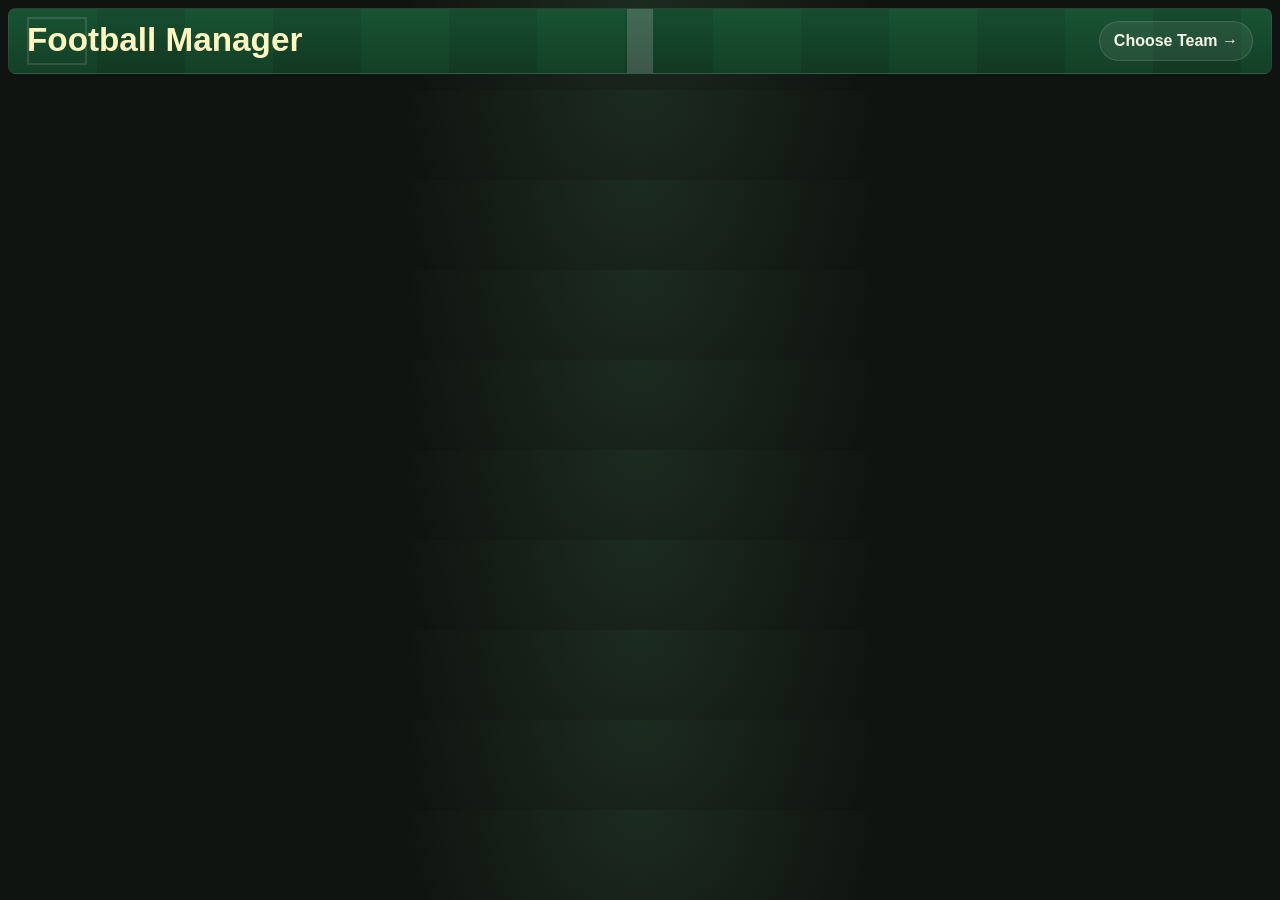
<file: templates/index.html>
﻿<!doctype html>
<html lang="en">
<head>
    <meta charset="utf-8">
    <meta name="viewport" content="width=device-width, initial-scale=1">
    <title>Retro Football Manager</title>
    <link rel="stylesheet" href="/static/css/app.css">
    <script src="https://cdn.socket.io/4.7.5/socket.io.min.js"></script>
</head>
<body>
    <div id="matchOverlay" class="match-overlay" aria-live="polite"></div>
    <main class="shell">
        <section class="hero">
            <div class="pitch"></div>
            <div id="heroContent" class="hero-content">
                <div>
                    <h1>Football Manager</h1>
                    <p id="credit" class="muted"></p>
                </div>
                <form id="newSeasonForm" class="new-season">
                    <input id="managerName" type="hidden" value="{{ username }}">
                    <button type="submit">Choose Team →</button>
                </form>
                <div id="seasonActions" class="season-actions" style="display:none">
                    <button id="newGameButton" type="button">New game</button>
                </div>
            </div>
            <div id="teamPicker" class="team-picker" style="display:none">
                <div class="team-picker-header">
                    <button id="teamPickerBack" type="button" class="team-picker-back">← Back</button>
                    <span id="teamPickerTitle" class="team-picker-title"></span>
                </div>
                <div id="teamPickerList" class="team-picker-divs"></div>
            </div>
        </section>

        <!-- Status bar -->
        <section id="statusBar" class="status-bar" style="display:none">
            <span id="statusDivision"></span>
            <span id="statusSeason"></span>
            <span id="statusLeague"></span>
            <span id="statusCup"></span>
            <span id="statusSkill"></span>
        </section>

        <!-- Controls row -->
        <section id="setupControls" class="controls" style="display:none">
            <div class="panel">
                <h2>Engine</h2>
                <div class="button-row">
                    <button data-mode="retro">Retro</button>
                    <button data-mode="modern">Modern</button>
                </div>
            </div>
            <div class="panel">
                <h2>Skill Level</h2>
                <select id="skillLevel">
                    <option value="1">1 — Beginner</option>
                    <option value="2">2 — Novice</option>
                    <option value="3">3 — Average</option>
                    <option value="4">4 — Good</option>
                    <option value="5">5 — Expert</option>
                    <option value="6">6 — Super Expert</option>
                    <option value="7">7 — Genius</option>
                </select>
            </div>
            <div class="panel">
                <h2>Next Match</h2>
                <div id="nextFixture" class="next-fixture"></div>
            </div>
        </section>

        <!-- Pre-match comparison -->
        <section id="preMatchPanel" class="pre-match-panel" style="display:none">
            <h2>Pre-Match</h2>
            <div id="preMatchContent"></div>
            <div class="match-panel pre-match-actions">
                <div id="roundLabel" class="round-label"></div>
                <div class="button-row">
                    <button id="editSquad" type="button" style="display:none">Edit squad</button>
                    <button id="playRound">Play</button>
                    <button id="endSeason" style="display:none">New Season</button>
                </div>
            </div>
        </section>

        <!-- Match visualisation -->
        <section id="matchVisual" class="match-visual" style="display:none">
            <div class="scoreboard-still">
                <canvas id="pitchCanvas" class="pitch-canvas"></canvas>
<div id="visualFixture" class="visual-fixture"></div>
            </div>
            <div id="visualScore" class="visual-score"></div>
        </section>

        <!-- Match report -->
        <section id="reportLayout" class="layout" style="display:none">
            <div id="reportPanel" class="panel">
                <h2>Match Report</h2>
                <div id="latestMatch" class="latest-match">Awaiting kick-off.</div>
                <div id="otherMatches"></div>
                <button id="closeReport" class="close-report" type="button" style="display:none">Close report</button>
            </div>
            <div id="tablePanel" class="panel">
                <h2>Division <span id="tableDiv"></span> Table</h2>
                <table id="leagueTable"></table>
            </div>
        </section>

        <!-- Squad management -->
        <section id="managementLayout" class="layout management-layout" style="display:none">
            <div class="panel">
                <div class="panel-title-row">
                    <div class="title-left">
                        <h2>Squad — <span id="squadTeamName"></span></h2>
                        <button id="renameTeamButton" class="title-action" type="button">Rename Club</button>
                    </div>
                    <span id="lineupBadge" class="lineup-badge"></span>
                </div>
                <div class="management-top">
                    <div id="transferPanel" class="transfer-inline" style="display:none">
                        <h2>Transfer Window</h2>
                        <div id="transferMessage" class="transfer-message" role="status" aria-live="polite"></div>
                        <div id="transferMarket" class="player-list"></div>
                    </div>
                    <div id="loanBlock" class="loan-block">
                        <div id="loanInfo" class="loan-info"></div>
                        <div class="loan-controls">
                            <input id="loanAmount" type="number" min="1000" step="1000" value="10000" placeholder="£ amount">
                            <button id="borrowButton" type="button">Borrow</button>
                            <button id="repayButton" type="button">Repay</button>
                        </div>
                    </div>
                </div>
                <div class="management-strip">
                    <div id="teamSummary" class="team-summary"></div>
                    <div class="management-actions">
                        <div class="squad-action-bar" aria-label="Squad action">
                            <button type="button" data-squad-action="sell">Sell</button>
                        </div>
                        <button id="continueToMatch" type="button">Continue to match</button>
                    </div>
                </div>
                <div id="squadList" class="player-list squad-grid"></div>
            </div>
        </section>
    </main>

    <script>
        const socket = io();
        let state = null;
        let waitingForMatch = false;
        let animating = false;
        let uiPhase = "pre";
        const guestDeviceKey = "rfm-guest-id";
        function getGuestDeviceId() {
            try {
                let id = localStorage.getItem(guestDeviceKey);
                if (!id) {
                    id = window.crypto?.randomUUID ? window.crypto.randomUUID() : `${Date.now()}-${Math.random()}`;
                    localStorage.setItem(guestDeviceKey, id);
                }
                return id;
            } catch (err) {
                return `session-${Date.now()}-${Math.random()}`;
            }
        }
        const guestDeviceId = getGuestDeviceId();
        const legacyLocalSaveKey = "rfm-save";
        const localSaveKey = `rfm-save:${guestDeviceId}`;
        const emitGame = (event, payload = {}) => socket.emit(event, { ...(payload || {}), client_id: guestDeviceId });
        let playResponseTimer = null;
        let pendingLineupIn = null;
        let pendingRolePlayer = null;
        let squadAction = "lineup";
        let restartingSeason = false;
        let transferMessage = "";

        const esc = (v) => String(v ?? "")
            .replaceAll("&", "&amp;").replaceAll("<", "&lt;")
            .replaceAll(">", "&gt;").replaceAll('"', "&quot;");

        const fmt = (n) => `£${Number(n).toLocaleString()}`;

        const delay = (ms) => new Promise(r => setTimeout(r, ms));

        function inferPhase(payload) {
            if (payload?.transfer_window && payload?.last_matches?.length) return "report";
            if (payload?.transfer_window) return "management";
            return "pre";
        }

        function saveLocalState(payload) {
            if (!payload?.save_blob) return;
            try {
                localStorage.setItem(localSaveKey, payload.save_blob);
            } catch (err) {
                console.warn("Local save failed", err);
            }
        }

        function restoreLocalState() {
            let saveBlob = "";
            try {
                saveBlob = localStorage.getItem(localSaveKey) || "";
                if (!saveBlob) {
                    saveBlob = localStorage.getItem(legacyLocalSaveKey) || "";
                    if (saveBlob) localStorage.setItem(localSaveKey, saveBlob);
                }
            } catch (err) {
                console.warn("Local save unavailable", err);
            }
            if (saveBlob) {
                emitGame("restore_save", { save_blob: saveBlob });
            }
        }

        function getLocalSaveBlob() {
            try {
                return localStorage.getItem(localSaveKey) || "";
            } catch (err) {
                return "";
            }
        }

        function clearPlayWait() {
            waitingForMatch = false;
            if (playResponseTimer) {
                clearTimeout(playResponseTimer);
                playResponseTimer = null;
            }
            const playButton = document.getElementById("playRound");
            playButton.textContent = "Play";
            const _canPlay = (state?.human_teams?.[0]?.lineup_size ?? 0) >= 1 && (state?.human_teams?.[0]?.lineup_size ?? 0) <= 11;
            playButton.disabled = (state?.season_over ?? false) || !_canPlay;
        }

        function applyUiPhase() {
            if (!state) return;
            const phase = uiPhase;
            const hasActiveGame = (state.human_teams || []).length > 0;
            document.getElementById("statusBar").style.display = (hasActiveGame && phase !== "playing") ? "" : "none";
            document.getElementById("setupControls").style.display = (hasActiveGame && phase === "pre") ? "" : "none";
            document.getElementById("preMatchPanel").style.display = (hasActiveGame && phase === "pre") ? "" : "none";
            document.getElementById("matchVisual").style.display = phase === "playing" ? "" : "none";
            document.getElementById("reportLayout").style.display =
                (phase === "playing" || phase === "report") ? "" : "none";
            document.getElementById("reportLayout").classList.toggle("live-report", phase === "playing");
            document.getElementById("tablePanel").style.display = phase === "report" ? "" : "none";
            document.getElementById("closeReport").style.display =
                (phase === "report" && state.transfer_window) ? "inline-flex" : "none";
            document.getElementById("managementLayout").style.display = phase === "management" ? "" : "none";
        }

        function hideGameViews() {
            [
                "statusBar",
                "setupControls",
                "preMatchPanel",
                "matchVisual",
                "reportLayout",
                "managementLayout",
            ].forEach(id => {
                const el = document.getElementById(id);
                if (el) el.style.display = "none";
            });
        }

        function minuteForEvent(index, total, line) {
            const l = String(line ?? "");
            if (l.startsWith("Final score:")) return 90;
            if (total <= 1) return 45;
            return Math.max(1, Math.min(89, Math.round(1 + (index * 88) / (total - 1))));
        }

        function timedReportEvents(report) {
            const events = (report || []).filter(l => !isFinanceLine(String(l ?? "")) && !isBoringLine(String(l ?? "")));
            return events.map((line, index) => ({
                line,
                minute: minuteForEvent(index, events.length, line),
            }));
        }

        function reportLine(item) {
            const l = String(item?.line ?? item ?? "");
            const minute = item?.minute ? `<span class="match-minute">${item.minute}'</span>` : "";
            const content = `${minute}<span>${esc(l)}</span>`;
            if (l.startsWith("GOAL")) return `<li class="event-goal">${content}</li>`;
            if (l.includes("intercepts") || l.includes("is saved")) return `<li class="event-save">${content}</li>`;
            if (l.includes("shoots wide") || l.includes("shoot wide")) return `<li class="event-wide">${content}</li>`;
            return `<li>${content}</li>`;
        }

        function reportLineClass(line) {
            const l = String(line ?? "");
            if (l.startsWith("GOAL")) return "event-goal";
            if (l.includes("intercepts") || l.includes("is saved")) return "event-save";
            if (l.includes("shoots wide") || l.includes("shoot wide")) return "event-wide";
            return "";
        }

        function renderPreMatch() {
            const pm = state?.pre_match;
            const panel = document.getElementById("preMatchPanel");
            if (state?.season_over) {
                document.getElementById("preMatchContent").innerHTML = "<p>Season complete.</p>";
                return;
            }
            if (!pm) { panel.style.display = "none"; return; }
            const humanName = state.human_teams?.[0]?.name ?? "";
            const showPreMatchRename = (state?.league_match ?? 0) === 0;
            const renameButton = showPreMatchRename
                ? '<button class="pm-rename-btn" type="button" data-pm-rename="1">Rename</button>'
                : "";
            const rows = [
                ["Energy",     pm.human.energy,      pm.ai.energy],
                ["Morale",     pm.human.morale,      pm.ai.morale],
                ["Goalkeeper", pm.human.goalkeeper,  pm.ai.goalkeeper],
                ["Defence",    pm.human.defence,     pm.ai.defence],
                ["Midfield",   pm.human.midfield,    pm.ai.midfield],
                ["Attack",     pm.human.attack,      pm.ai.attack],
            ];
            document.getElementById("preMatchContent").innerHTML = `
                <table class="prematch-table">
                    <thead><tr>
                        <th></th>
                        <th class="pm-human"><span>${esc(humanName)}</span>${renameButton}</th>
                        <th class="pm-ai">${esc(pm.opponent)}</th>
                    </tr></thead>
                    <tbody>${rows.map(([label, h, a]) => `
                        <tr>
                            <td class="pm-label">${label}</td>
                            <td class="pm-human ${h > a ? "pm-stronger" : h < a ? "pm-weaker" : ""}">${h}</td>
                            <td class="pm-ai ${a > h ? "pm-stronger" : a < h ? "pm-weaker" : ""}">${a}</td>
                        </tr>`).join("")}
                    </tbody>
                </table>
                <div class="pm-picked"><span class="${pm.human.lineup_size === 11 ? "pm-ok" : "pm-bad"}">PLAYERS PICKED=${pm.human.lineup_size}</span><span class="pm-formation">${squadFormation(state.human_teams?.[0]?.squad || [])}</span></div>`;
        }

        function renderOtherMatches(matches, division) {
            const el = document.getElementById("otherMatches");
            if (!matches || !matches.length) { el.innerHTML = ""; return; }
            const rows = matches.map(m => {
                const homeWin = m.home_goals > m.away_goals;
                const awayWin = m.away_goals > m.home_goals;
                const draw = m.home_goals === m.away_goals;
                const hc = homeWin ? "om-win" : draw ? "om-draw" : "om-lose";
                const ac = awayWin ? "om-win" : draw ? "om-draw" : "om-lose";
                return `<div class="other-match-item">
                    <span class="${hc}">${esc(m.home)}</span>
                    <span class="om-score">${m.home_goals}-${m.away_goals}</span>
                    <span class="${ac}">${esc(m.away)}</span>
                </div>`;
            }).join("");
            el.innerHTML = `
                <h3 class="other-matches-title">Other Matches — Division ${division}</h3>
                <div class="other-matches-grid">${rows}</div>`;
        }

        function isFinanceLine(l) {
            return l.startsWith("Gate receipts") || l.startsWith("Weekly costs");
        }

        function financeHtml(lines) {
            if (!lines.length) return "";
            let html = '<div class="match-finance">';
            lines.forEach(f => {
                if (f.startsWith("Weekly costs")) {
                    html += `<div class="weekly-bills"><span>Weekly bills</span><strong>${esc(f.replace(/^Weekly costs\s*[—\-]+\s*/, ""))}</strong></div>`;
                } else {
                    html += `<p>${esc(f)}</p>`;
                }
            });
            return html + "</div>";
        }

        // Lines skipped during animation — filler with no match value
        function isBoringLine(l) {
            return l.endsWith(" defend.") || l.startsWith("Midfield battle");
        }

        async function animateMatchReport(matches) {
            const container = document.getElementById("latestMatch");
            container.innerHTML = "";

            for (const m of matches) {
                let curHome = 0, curAway = 0;
                let lastHumanAttacking = true;
                const humanName = (state.human_teams || [])[0]?.name ?? "";
                const humanIsHome = m.home === humanName;
                const viz = ensureViz();
                viz.reset(m.home, m.away);
                const humanSq = (state.human_teams || [])[0]?.squad || [];
                const hGK = humanSq.filter(p => p.active && p.position === "G").length;
                const hD = humanSq.filter(p => p.active && (p.playing_as || p.position) === "D").length;
                const hM = humanSq.filter(p => p.active && (p.playing_as || p.position) === "M").length;
                const hA = humanSq.filter(p => p.active && (p.playing_as || p.position) === "A").length;
                viz.setHumanFormation(hD, hA);
                viz.setFullFormation(hD + hGK, hM, hA);
                await delay(1200);
                const aiCol = viz.aiColor;

                // Score is shown in the canvas scoreboard; clear the visual-score bar
                const vsEl = document.getElementById("visualScore");
                if (vsEl) vsEl.textContent = "";
                const updateVsEl = () => {};

                const article = document.createElement("article");
                article.className = "report";
                container.appendChild(article);

                const scoreEl = document.createElement("div");
                scoreEl.className = "score score-compact";
                scoreEl.textContent = `${m.home} 0 – 0 ${m.away}`;
                article.appendChild(scoreEl);

                const ul = document.createElement("ul");
                article.appendChild(ul);

                const financeLines = [];
                const eventMinutes = timedReportEvents(m.report);
                let eventIndex = 0;

                // Pre-select 2 non-goal events to animate and show; everything else is silent
                const _nonGoalIdxs = [];
                m.report.forEach((ln, i) => {
                    const l = String(ln ?? "");
                    if(isFinanceLine(l)||isBoringLine(l)) return;
                    const isNonGoalResult =
                        l.includes(" shoots wide")||l.includes(" shoot wide")||l.includes(" is saved")||
                        l.includes(" intercepts")||l.includes("runs through")||l.includes("goes wide")||
                        l.includes("over the bar")||l.includes("is blocked")||l.includes("keeper is equal")||
                        l.includes("is cleared")||l.includes("saves it!")||l.includes("pulls off")||l.includes("denies");
                    if(isNonGoalResult) _nonGoalIdxs.push(i);
                });
                const _animNonGoal = new Set(_nonGoalIdxs.sort(()=>Math.random()-0.5).slice(0,2));

                for (let _li=0; _li<m.report.length; _li++) {
                    const l = String(m.report[_li] ?? "");
                    if (isFinanceLine(l)) { financeLines.push(l); continue; }
                    if (isBoringLine(l)) continue;

                    const isFinal     = l.startsWith("Final score:");
                    const isGoal      = l.startsWith("GOAL");
                    const isHighlight = l.startsWith("Highlights:");
                    const isMiss      = l.includes(" shoots wide") || l.includes(" shoot wide");
                    const isSaved     = l.includes(" is saved");
                    const isIntercept = l.includes(" intercepts");
                    const isRetroWide = l.includes("runs through") || l.includes("goes wide") || l.includes("over the bar");
                    const isRetroSave = l.includes("is blocked") || l.includes("keeper is equal") ||
                        l.includes("is cleared") || l.includes("saves it!") ||
                        l.includes("pulls off") || l.includes("denies");
                    const isNonGoalResult = isMiss||isSaved||isIntercept||isRetroWide||isRetroSave;

                    // Always update tracking state (direction, half) even for skipped lines
                    const eventMeta = eventMinutes[eventIndex++] || { minute: 45, line: l };
                    const inSecondHalf = eventMeta.minute > 45;
                    if(inSecondHalf) viz.setSecondHalf();
                    const vizDir = b => inSecondHalf ? !b : b;
                    if(isMiss) lastHumanAttacking = !!(humanName && l.startsWith(humanName));
                    else if(isSaved) lastHumanAttacking = humanIsHome ? l.includes(`by ${m.away}`) : l.includes(`by ${m.home}`);
                    else if(isIntercept) lastHumanAttacking = !(humanName && l.startsWith(humanName));
                    else if(!isGoal&&!isFinal&&!isHighlight&&!isRetroWide&&!isRetroSave)
                        lastHumanAttacking = !!(humanName && l.startsWith(humanName));

                    // Only display goals, 2 selected non-goal events, final score, highlights
                    const isSelected = _animNonGoal.has(_li);
                    if(!isGoal && !isFinal && !isHighlight && !(isNonGoalResult && isSelected)) continue;

                    viz.setMatchMinute(eventMeta.minute);

                    // Score bookkeeping
                    const prevHome = curHome, prevAway = curAway;
                    if (isGoal) {
                        const sg = l.match(/\((\d+)[–\-](\d+)\)/);
                        if (sg) { curHome=parseInt(sg[1]); curAway=parseInt(sg[2]); }
                        scoreEl.textContent = `${m.home} ${curHome} – ${curAway} ${m.away}`;
                    }
                    if (isHighlight) {
                        l.replace(/^Highlights:\s*/,"").replace(/\.$/,"").split(", ").forEach(part => {
                            const sp=part.lastIndexOf(" "); const name=part.substring(0,sp); const gn=parseInt(part.substring(sp+1));
                            if(!isNaN(gn)){ if(name===m.home) curHome=gn; else if(name===m.away) curAway=gn; }
                        });
                        scoreEl.textContent = `${m.home} ${curHome} – ${curAway} ${m.away}`;
                    }

                    // Animate
                    if (isGoal) {
                        const humanScored = humanIsHome ? curHome > prevHome : curAway > prevAway;
                        viz.setScore(curHome, curAway);
                        viz.goal(vizDir(humanScored));
                    } else if (isMiss) {
                        viz.setState(vizDir(lastHumanAttacking) ? "attack-human" : "attack-ai");
                        viz.noGoal(vizDir(lastHumanAttacking));
                    } else if (isSaved) {
                        viz.setState(vizDir(lastHumanAttacking) ? "attack-human" : "attack-ai");
                        viz.saved(vizDir(lastHumanAttacking));
                    } else if (isIntercept) {
                        viz.setState(vizDir(lastHumanAttacking) ? "attack-human" : "attack-ai");
                        viz.saved(vizDir(lastHumanAttacking));
                    } else if (isRetroWide) {
                        viz.noGoal(vizDir(lastHumanAttacking));
                    } else if (isRetroSave) {
                        viz.saved(vizDir(lastHumanAttacking));
                    } else if (isFinal) {
                        curHome = m.home_goals; curAway = m.away_goals;
                        scoreEl.textContent = `${m.home} ${curHome} – ${curAway} ${m.away}`;
                        viz.setState("full-time");
                        viz.clearBanner();
                        await delay(600);
                    }

                    // Show text line
                    const li = document.createElement("li");
                    const cls = reportLineClass(l);
                    if (cls) li.className = cls;
                    const minute = document.createElement("span");
                    minute.className = "match-minute";
                    minute.textContent = `${eventMeta.minute}'`;
                    const text = document.createElement("span");
                    text.textContent = l;
                    li.appendChild(minute); li.appendChild(text);
                    ul.appendChild(li);
                    li.scrollIntoView({ behavior: "smooth", block: "nearest" });

                    // Wait
                    if(!isFinal && !isHighlight) {
                        await viz.waitForAnim();
                        await delay(1500);
                    }
                }

                if (financeLines.length) {
                    article.insertAdjacentHTML("beforeend", financeHtml(financeLines));
                }
            }

            const _canPlay = (state?.human_teams?.[0]?.lineup_size ?? 0) >= 1 && (state?.human_teams?.[0]?.lineup_size ?? 0) <= 11;
            document.getElementById("playRound").disabled = (state?.season_over ?? false) || !_canPlay;
        }

        // ── Canvas pitch visualiser ───────────────────────────────────────────
        class MatchVisualizer {
            constructor(id) {
                this.cv = document.getElementById(id);
                if (!this.cv) return;
                this.g = this.cv.getContext("2d");
                // Fit canvas to its CSS container so it fills the tall scoreboard
                const par = this.cv.parentElement;
                this.W = par.clientWidth  || 640;
                this.H = par.clientHeight || 420;
                this.cv.width = this.W; this.cv.height = this.H;
                this.homeTeam = ""; this.awayTeam = "";
                this.aiColor = "#111111";
                this.hg = 0; this.ag = 0;
                this.phase = 0;
                this.goalTick = 0; this.goalHuman = true;
                this._vs = "kickoff";
                // Parallelogram corners relative to canvas size
                this.C = {};
                this._corners();
                // Players in pitch coords (px=along pitch, py=across pitch 0=top 1=bottom)
                this.pl = [
                    {px:.08,py:.50,tpx:.08,tpy:.50,human:true,active:true},
                    {px:.38,py:.48,tpx:.38,tpy:.48,human:true,active:true},
                    {px:.62,py:.32,tpx:.62,tpy:.32,human:false,active:true},
                    {px:.68,py:.52,tpx:.68,tpy:.52,human:false,active:true},
                    {px:.62,py:.70,tpx:.62,tpy:.70,human:false,active:true},
                    {px:.76,py:.44,tpx:.76,tpy:.44,human:false,active:true},
                ];
                this._humanD=2; this._humanA=2;
                this.fmPl=[];
                this.bpx=.50; this.bpy=.50; this.btpx=.50; this.btpy=.50;
                this.bannType=null; this.bannTick=0; this.bannHuman=true;
                this.shotActive=false; this.shotStep=0.0015; this.cornerCross=false; this._pending=null;
                this.shotStart=null; this.shotTraceTick=0;
                this.goalDelayTick=0;
                this.keeperSave=null; this.keeperTick=0;
                this.dribbleActive=false; this.dribbleTarget=null; this.dribbleStep=0.0007;
                this.passActive=false; this.passTarget=null; this.passStep=0.0011;
                this.wallReturnActive=false; this.wallReturnTarget=null;
                this.dribblerIdx=0; this.shooterIdx=0; this.passPlanned=false;
                this.kickTick=0; this.kickDuration=18;
                this._pendingBtpx=0; this._pendingBtpy=0;
                this._pendingResult=null; this._pendingKeeper=null; this._attackVs="attack-human";
                this._humanTeamAttacking=true;
                this._animComplete=true; this._animResolve=null;
                this.freeKickCurving=false; this._fkWallX=0; this._fkWallY=0.5; this._fkWallHit=false;
                this._penaltyKeeperY=0.50; this._penaltyBallY=0.50;
                this._raf=null; this._loop=this._loop.bind(this);
                this._raf=requestAnimationFrame(this._loop);
            }

            // Set parallelogram corners relative to current canvas size
            _corners() {
                const W=this.W, H=this.H;
                // Push pitch below the scoreboard (mh=68 + th=26 = 94px) with small margins
                const sb=98;
                const pitchH=Math.max(200, H-sb-6);
                const slant=pitchH/7;
                this.C.tl = {x:W*0.090, y:sb+slant};
                this.C.tr = {x:W*0.952, y:sb};
                this.C.bl = {x:W*0.108, y:sb+pitchH};
                const C=this.C;
                C.br = {x:C.bl.x+C.tr.x-C.tl.x, y:C.bl.y+C.tr.y-C.tl.y};
            }

            // Zoom disabled — full pitch always shown
            _setView(g) { }

            // Pitch coord (0..1) to screen coord
            _ps(px, py) {
                const {tl,tr,bl} = this.C;
                return {
                    x: tl.x + px*(tr.x-tl.x) + py*(bl.x-tl.x),
                    y: tl.y + px*(tr.y-tl.y) + py*(bl.y-tl.y)
                };
            }

            reset(home, away) {
                this.homeTeam=home; this.awayTeam=away;
                const _pal=["#111111","#cc2222","#cc0066","#884400","#aa22cc","#1155cc","#0099aa"];
                this.aiColor=_pal[Math.floor(Math.random()*_pal.length)];
                this.hg=0; this.ag=0; this._vs="kickoff";
                this.matchMinute=0; this._secondHalf=false;
                this.goalTick=0; this.bannType=null; this.bannTick=0;
                this.shotActive=false; this._pending=null;
                this.shotStart=null; this.shotTraceTick=0;
                this.goalDelayTick=0;
                this.keeperSave=null; this.keeperTick=0;
                this.dribbleActive=false; this.dribbleTarget=null;
                this.passActive=false; this.passTarget=null; this.passPlanned=false;
                this.attackVariant=0;
                this.kickTick=0;
                this._pendingResult=null; this._pendingKeeper=null;
                this._humanTeamAttacking=true;
                this._animComplete=true; this._animResolve=null;
                this._form("kickoff");
                this._hideOverlay();
            }

            setScore(h, a) { this.hg=h; this.ag=a; }
            setMatchMinute(m) {
                this.matchMinute=m|0;
                if(!this._secondHalf && this.matchMinute>=45 && this.fmPl.length){
                    this._secondHalf=true;
                    for(const p of this.fmPl){ p.fpx=1-p.fpx; p.tpx=1-p.tpx; p.px=1-p.px; }
                }
            }

            _shotOrigin(attackingRight) {
                return attackingRight
                    ? {px:.80+Math.random()*0.04, py:.40+Math.random()*0.20}
                    : {px:.20-Math.random()*0.04, py:.40+Math.random()*0.20};
            }

            _dribbleSetup(humanAttacking) {
                // humanAttacking = direction (true=going right); humanTeamAttacking = which team actually attacks
                const humanTeamAttacking = this._secondHalf ? !humanAttacking : humanAttacking;
                this._humanTeamAttacking = humanTeamAttacking;
                this._attackVs = humanAttacking ? "attack-human" : "attack-ai";
                this.setState(this._attackVs);
                this._animComplete=false; this._animResolve=null;
                this.goalTick=0; this.goalDelayTick=0; this.bannTick=0;
                this.shotActive=false; this.shotStep=0.0015; this.cornerCross=false; this._pending=null;
                this.shotStart=null; this.shotTraceTick=0;
                this.keeperSave=null; this.keeperTick=0;
                this.kickTick=0;
                this.freeKickCurving=false; this._fkWallHit=false;
                this.passActive=false; this.passTarget=null;
                this.wallReturnActive=false; this.wallReturnTarget=null;
                this.passPlanned=false;
                this.dribblerIdx=humanAttacking?0:2;
                this.shooterIdx=this.dribblerIdx;

                const isCorner = Math.random() < 0.18;
                const isWallPass = !isCorner && Math.random() < 0.18;
                const isWingCross = !isCorner && !isWallPass && Math.random() < 0.20;
                const isFreeKick = !isCorner && !isWallPass && !isWingCross && Math.random() < 0.20;
                const isPenalty = !isCorner && !isWallPass && !isWingCross && !isFreeKick && Math.random() < 0.12;
                this.attackVariant = isCorner ? 3 : isWallPass ? 4 : isWingCross ? 5 : isFreeKick ? 6 : isPenalty ? 7 : Math.floor(Math.random()*3);

                if(isCorner){
                    // Ball starts at corner flag; long wind-up replaces dribble
                    const cornerY = Math.random()<0.5 ? 0.025 : 0.975;
                    this.bpx = humanAttacking ? 0.995 : 0.005;
                    this.bpy = cornerY;
                    this.dribbleActive = false;
                    this.kickTick = 30;
                    this.passTarget = {
                        px: humanAttacking ? 0.88+Math.random()*0.05 : 0.12-Math.random()*0.05,
                        py: 0.38+Math.random()*0.24
                    };
                    this.dribbleTarget = { px: this.bpx, py: this.bpy };
                } else {
                    this.dribbleActive = true;
                    // Ball starting position (same for all normal variants)
                    const ar=Math.random();
                    if(humanAttacking){
                        if(ar<0.45){this.bpx=0.60+Math.random()*0.06;this.bpy=0.38+Math.random()*0.24;}
                        else if(ar<0.75){this.bpx=0.74+Math.random()*0.07;this.bpy=0.32+Math.random()*0.36;}
                        else{this.bpx=0.70+Math.random()*0.08;this.bpy=Math.random()<0.5?0.04+Math.random()*0.10:0.86+Math.random()*0.10;}
                    } else {
                        if(ar<0.45){this.bpx=0.40-Math.random()*0.06;this.bpy=0.38+Math.random()*0.24;}
                        else if(ar<0.75){this.bpx=0.26-Math.random()*0.07;this.bpy=0.32+Math.random()*0.36;}
                        else{this.bpx=0.30-Math.random()*0.08;this.bpy=Math.random()<0.5?0.04+Math.random()*0.10:0.86+Math.random()*0.10;}
                    }
                    if(isWallPass){
                        // Wall pass (seinäsyöttö): give-and-go
                        // 1) Dribbler approaches defender, 2) passes SIDEWAYS to wall player,
                        // 3) sprints past defender, 4) receives ball back ahead in space
                        this.passPlanned=true;
                        this.shooterIdx=this.dribblerIdx;
                        // Start further back so dribble phase is visible
                        this.bpx=humanAttacking?0.50+Math.random()*0.06:0.50-Math.random()*0.06;
                        this.bpy=0.38+Math.random()*0.24;
                        const wallSide=(Math.random()<0.5?1:-1);
                        // Dribble target: approach to ~midfield/attack boundary
                        const approachX=humanAttacking?0.64+Math.random()*0.04:0.36-Math.random()*0.04;
                        this.dribbleTarget={
                            px:approachX,
                            py:Math.max(0.36,Math.min(0.64,this.bpy+(Math.random()-.5)*0.05))
                        };
                        // Wall player: same depth, clearly to the side (sideways pass)
                        const wallX=approachX+(humanAttacking?0.01+Math.random()*0.02:-(0.01+Math.random()*0.02));
                        const wallY=Math.max(0.28,Math.min(0.72,this.dribbleTarget.py+wallSide*(0.14+Math.random()*0.07)));
                        this.passTarget={px:wallX,py:wallY};
                        // Return target: well ahead of defender (dribbler has sprinted past)
                        const retX=humanAttacking?wallX+0.16+Math.random()*0.06:wallX-0.16-Math.random()*0.06;
                        const retY=Math.max(0.36,Math.min(0.64,this.dribbleTarget.py+wallSide*0.03+(Math.random()-.5)*0.04));
                        this.wallReturnTarget={px:retX,py:retY};
                        } else if(isFreeKick){
                        // Free kick: static ball, wall, curling shot
                        // Randomize position: anywhere from ~22m out to edge of box, varied angle
                        const fkDist = 0.12 + Math.random() * 0.10; // distance from goal in pitch units
                        const fkAngle = (Math.random() - 0.5) * 0.40; // horizontal offset from center
                        this.bpx = humanAttacking ? 1.0 - fkDist - 0.03 : fkDist + 0.03;
                        this.bpy = 0.50 + fkAngle;
                        this.dribbleActive = false;
                        this.passPlanned = false;
                        this.kickTick = 55; // longer wind-up
                        this.dribbleTarget = { px: this.bpx, py: this.bpy };
                        // Wall position: between ball and goal, distance ~half of fkDist
                        this._fkWallX = humanAttacking ? this.bpx + fkDist * 0.5 : this.bpx - fkDist * 0.5;
                        this._fkWallY = this.bpy;
                        this.passTarget = { px: this._fkWallX, py: this._fkWallY };
                    } else if(isPenalty){
                        // Penalty: ball on spot, run-up, keeper dives
                        this.bpx=humanAttacking?0.878:0.122;
                        this.bpy=0.50;
                        this.dribbleActive=false; this.passPlanned=false;
                        this.kickTick=80;
                        this._penaltyKickDuration=80;
                        this._penaltyRunupStartX=humanAttacking?this.bpx-0.09:this.bpx+0.09;
                        this.dribbleTarget={px:this.bpx,py:this.bpy};
                        this._penaltyKeeperY=Math.random()<0.5?0.30:0.70;
                    } else if(isWingCross){
                        // Wing run: dribble down the flank to the byline, then cross into the box
                        this.passPlanned=true;
                        this.shooterIdx=humanAttacking?1:(Math.random()<0.5?3:4);
                        const wingTop=Math.random()<0.5;
                        const wingY=wingTop?0.05+Math.random()*0.08:0.87+Math.random()*0.08;
                        // Winger starts at midfield-flank position
                        this.bpx=humanAttacking?0.58+Math.random()*0.07:0.42-Math.random()*0.07;
                        this.bpy=wingY;
                        // Dribble target: near byline on the wing
                        const bylineX=humanAttacking?0.91+Math.random()*0.03:0.09-Math.random()*0.03;
                        this.dribbleTarget={px:bylineX, py:wingY};
                        // Cross target: into penalty area (shooter runs there to head/shoot)
                        this.passTarget={
                            px:humanAttacking?0.86+Math.random()*0.05:0.14-Math.random()*0.05,
                            py:0.40+Math.random()*0.20
                        };
                    } else {
                        this.passPlanned=Math.random()<0.38;
                        this.shooterIdx=this.passPlanned
                            ?(humanAttacking?1:(Math.random()<0.55?3:4))
                            :this.dribblerIdx;
                        this.passTarget=this._shotOrigin(humanAttacking);
                        this.dribbleTarget=this.passPlanned
                            ?{
                                px:humanAttacking?0.74+Math.random()*0.05:0.26-Math.random()*0.05,
                                py:Math.max(0.32,Math.min(0.68,this.passTarget.py+(Math.random()-.5)*0.16))
                            }
                            :this.passTarget;
                    }
                }

                // Snap dribbler player to start position (run-up start for penalty, ball for others)
                const dribIdx=this.dribblerIdx;
                if(this.pl[dribIdx]){
                    const snapX=isPenalty?this._penaltyRunupStartX:this.bpx;
                    this.pl[dribIdx].px=snapX; this.pl[dribIdx].py=this.bpy;
                    this.pl[dribIdx].tpx=snapX; this.pl[dribIdx].tpy=this.bpy;
                }
                // Snap fmPl attacker to ball start (no lerp lag)
                const fmSnapIdx=humanTeamAttacking?this._humanAttIdx:this._aiAttIdx;
                if(fmSnapIdx>=0&&this.fmPl[fmSnapIdx]){
                    this.fmPl[fmSnapIdx].px=this.bpx; this.fmPl[fmSnapIdx].py=this.bpy;
                    this.fmPl[fmSnapIdx].tpx=this.bpx; this.fmPl[fmSnapIdx].tpy=this.bpy;
                }
                // Random positional jitter so off-ball players don't stand in static formation rows
                for(const p of this.fmPl){
                    p.jx=(Math.random()-.5)*0.07;
                    p.jy=(Math.random()-.5)*0.10;
                }
                this._shapeAttack(humanAttacking);
            }

            _shapeAttack(humanAttacking) {
                const fwd=humanAttacking?0.018:-0.018;
                const j=(n)=> (Math.random()-.5)*n;
                if(this.passPlanned && this.pl[this.shooterIdx]) {
                    if(this.attackVariant===5){
                        // Wing cross: shooter runs into the penalty area to head the cross
                        const runX=humanAttacking?0.87+j(.04):0.13-j(.04);
                        this.pl[this.shooterIdx].tpx=Math.max(.72,Math.min(.96,runX));
                        this.pl[this.shooterIdx].tpy=this.passTarget.py+j(.08);
                    } else {
                        this.pl[this.shooterIdx].tpx=this.passTarget.px-fwd;
                        this.pl[this.shooterIdx].tpy=this.passTarget.py;
                    }
                }
                if(humanAttacking) {
                    if(this.pl[1] && this.shooterIdx!==1){
                        this.pl[1].tpx=.81+j(.05);
                        this.pl[1].tpy=(this.attackVariant === 0 ? .58 : this.attackVariant === 1 ? .42 : this.attackVariant === 5 ? .50 : .66)+j(.06);
                    }
                    [
                        [2,.72+j(.05),.30+j(.08)],
                        [3,.80+j(.04),this.bpy+j(.10)],
                        [4,.75+j(.05),.70+j(.08)]
                    ].forEach(([i,px,py])=>{
                        if(this.pl[i]){this.pl[i].tpx=Math.max(.64,Math.min(.88,px));this.pl[i].tpy=Math.max(.22,Math.min(.78,py));}
                    });
                } else {
                    if(this.pl[3] && this.shooterIdx!==3){
                        this.pl[3].tpx=.19+j(.05);
                        this.pl[3].tpy=(this.attackVariant === 0 ? .58 : this.attackVariant === 1 ? .42 : .66)+j(.06);
                    }
                    if(this.pl[4] && this.shooterIdx!==4){
                        this.pl[4].tpx=.23+j(.04);
                        this.pl[4].tpy=(this.attackVariant === 2 ? .62 : .70)+j(.06);
                    }
                    [
                        [0,.28+j(.05),.30+j(.08)],
                        [1,.20+j(.04),this.bpy+j(.10)]
                    ].forEach(([i,px,py])=>{
                        if(this.pl[i]){this.pl[i].tpx=Math.max(.12,Math.min(.36,px));this.pl[i].tpy=Math.max(.22,Math.min(.78,py));}
                    });
                }
            }

            _moveOffBall() {
                if(this._vs!=="attack-human" && this._vs!=="attack-ai") return;
                const humanAttacking=this._vs==="attack-human";
                const fwd=humanAttacking?0.018:-0.018;
                const clamp=(v,a,b)=>Math.max(a,Math.min(b,v));
                const wob=Math.sin(this.phase*1.7)*0.018;
                const supportY=clamp(this.bpy + (this.attackVariant===1 ? -0.16 : this.attackVariant===2 ? 0.16 : 0.10) + wob, .26, .74);
                const supportPx=humanAttacking ? clamp(this.bpx+.08,.72,.86) : clamp(this.bpx-.08,.14,.28);
                const supportIdx=humanAttacking?1:3;
                if(this.pl[supportIdx] && supportIdx!==this.dribblerIdx && supportIdx!==this.shooterIdx) {
                    this.pl[supportIdx].tpx=supportPx;
                    this.pl[supportIdx].tpy=supportY;
                }
                if(this.pl[this.shooterIdx] && this.shooterIdx!==this.dribblerIdx) {
                    this.pl[this.shooterIdx].tpx=(this.passTarget?.px ?? this.bpx)-fwd;
                    this.pl[this.shooterIdx].tpy=this.passTarget?.py ?? this.bpy;
                }
                const defenders=humanAttacking ? [2,3,4] : [0,1,4];
                defenders.forEach((idx,n)=>{
                    if(!this.pl[idx]) return;
                    if(idx===this.dribblerIdx || idx===this.shooterIdx) return;
                    const stagger=(n-1)*0.12;
                    const coverX=humanAttacking
                        ? clamp(this.bpx+.055+n*.035,.66,.90)
                        : clamp(this.bpx-.055-n*.035,.10,.34);
                    const coverY=clamp(this.bpy+stagger+wob*(n+1),.24,.76);
                    this.pl[idx].tpx=coverX;
                    this.pl[idx].tpy=coverY;
                });
            }

            goal(humanScored) {
                this.goalHuman=this._secondHalf?!humanScored:humanScored; this.bannType=null;
                this._dribbleSetup(humanScored);
                this._pendingBtpx=humanScored?0.994:0.006;
                this._pendingBtpy=0.40+Math.random()*0.20;
                this._pendingResult="goal"; this._pendingKeeper=null;
            }

            noGoal(humanMissed) {
                this.bannType="nogoal"; this.bannHuman=this._secondHalf?!humanMissed:humanMissed;
                this._dribbleSetup(humanMissed);
                const r=Math.random(), gpx=humanMissed?1.02:-0.02;
                if(r<0.33){ this._pendingBtpx=gpx; this._pendingBtpy=0.24+Math.random()*0.08; }
                else if(r<0.66){ this._pendingBtpx=gpx; this._pendingBtpy=0.68+Math.random()*0.08; }
                else{ this._pendingBtpx=gpx; this._pendingBtpy=0.28+Math.random()*0.06; }
                this._pendingResult="nogoal"; this._pendingKeeper=null;
            }

            saved(humanAttacking) {
                const humanTeamAtt=this._secondHalf?!humanAttacking:humanAttacking;
                this.bannType="saved"; this.bannHuman=humanTeamAtt;
                this._dribbleSetup(humanAttacking);
                const kpx=humanAttacking?0.93+Math.random()*0.02:0.07-Math.random()*0.02;
                const kpy=0.38+Math.random()*0.24;
                const kFrom=humanAttacking?0.91:0.09;
                this._pendingBtpx=kpx; this._pendingBtpy=kpy;
                this._pendingResult="saved";
                this._pendingKeeper={fromPx:kFrom, fromPy:0.50, px:kpx, py:kpy, human:!humanTeamAtt};
            }

            clearBanner() {
                this.bannType=null; this.bannTick=0; this.goalTick=0;
                this.shotActive=false; this._pending=null;
                this.shotStart=null; this.shotTraceTick=0;
                this.goalDelayTick=0;
                this.keeperSave=null; this.keeperTick=0;
                this.dribbleActive=false; this.dribbleTarget=null;
                this.passActive=false; this.passTarget=null; this.passPlanned=false;
                this.attackVariant=0;
                this.kickTick=0;
                this._pendingResult=null; this._pendingKeeper=null;
                this._signalAnimDone();
                this._hideOverlay();
            }

            _signalAnimDone() {
                this._animComplete=true;
                if(this._animResolve){ this._animResolve(); this._animResolve=null; }
            }

            // Returns a promise that resolves when the current attack animation fully displays its result.
            waitForAnim(maxMs=18000) {
                if(this._animComplete) return Promise.resolve();
                return new Promise(r=>{
                    this._animResolve=r;
                    setTimeout(()=>{ if(this._animResolve===r){ this._animResolve=null; r(); } }, maxMs);
                });
            }

            setState(name) { this._vs=name; this._form(name); if(name==="kickoff"||name==="full-time"){this.bpx=this.btpx;this.bpy=this.btpy;} }
            setHumanFormation(d, a) { this._humanD=Math.max(0,d|0); this._humanA=Math.max(1,a|0); }

            setSecondHalf() {
                if(this._secondHalf) return;
                this._secondHalf=true;
                this.fmPl.forEach(p=>{ p.fpx=1-p.fpx; p.px=1-p.px; p.tpx=1-p.tpx; });
            }

            setFullFormation(hD, hM, hA) {
                const fm=[];
                const spread=(n,x,human,role)=>{
                    if(n<=0) return;
                    const ys=n===1?[.50]:n===2?[.36,.64]:n===3?[.28,.50,.72]:n===4?[.22,.40,.60,.78]:
                        n===5?[.18,.32,.50,.68,.82]:Array.from({length:n},(_,i)=>0.15+(0.70/Math.max(1,n-1))*i);
                    ys.forEach(py=>fm.push({px:x,py,tpx:x,tpy:py,human,role}));
                };
                // Show actual active players — no padding to 11
                let d=hD|0, m=hM|0, a=hA|0;
                // First available player becomes GK
                if(d>0){fm.push({px:.03,py:.50,tpx:.03,tpy:.50,human:true,isGK:true,role:'G'});d--;}
                else if(m>0){fm.push({px:.03,py:.50,tpx:.03,tpy:.50,human:true,isGK:true,role:'G'});m--;}
                else if(a>0){fm.push({px:.03,py:.50,tpx:.03,tpy:.50,human:true,isGK:true,role:'G'});a--;}
                spread(d,.14,true,'D'); spread(m,.31,true,'M'); spread(a,.49,true,'A');
                // AI: 1 GK + 4D + 4M + 2A = 11
                fm.push({px:.97,py:.50,tpx:.97,tpy:.50,human:false,isGK:true,role:'G'});
                spread(4,.86,false,'D'); spread(4,.69,false,'M'); spread(2,.51,false,'A');
                this.fmPl=fm.map(p=>({px:p.px,py:p.py,tpx:p.tpx,tpy:p.tpy,fpx:p.px,fpy:p.py,human:p.human,isGK:p.isGK||false,role:p.role||'D'}));
                const hIdxs=this.fmPl.map((p,i)=>p.human&&!p.isGK?i:-1).filter(i=>i>=0);
                const aIdxs=this.fmPl.map((p,i)=>!p.human&&!p.isGK?i:-1).filter(i=>i>=0);
                this._humanAttIdx=hIdxs[hIdxs.length-1]??-1;
                this._humanSupportIdx=hIdxs[hIdxs.length-2]??-1;
                this._aiAttIdx=aIdxs[aIdxs.length-1]??-1;
                this._aiSupportIdx=aIdxs[aIdxs.length-2]??-1;
            }

            _form(name) {
                const F = {
                    kickoff:[{h:[{px:.08,py:.50},{px:.38,py:.48}],a:[{px:.62,py:.32},{px:.68,py:.52},{px:.62,py:.70},{px:.76,py:.44}],b:{px:.50,py:.50}}],
                    "attack-human":[
                        {h:[{px:.74,py:.52},{px:.86,py:.42}],a:[{px:.70,py:.30},{px:.76,py:.54},{px:.72,py:.72},{px:.90,py:.48}],b:{px:.86,py:.46}},
                        {h:[{px:.76,py:.44},{px:.88,py:.56}],a:[{px:.70,py:.26},{px:.78,py:.58},{px:.74,py:.72},{px:.91,py:.40}],b:{px:.88,py:.52}},
                        {h:[{px:.72,py:.58},{px:.84,py:.38}],a:[{px:.68,py:.34},{px:.78,py:.50},{px:.72,py:.66},{px:.90,py:.44}],b:{px:.84,py:.40}},
                    ],
                    "attack-ai":[
                        {h:[{px:.26,py:.55},{px:.18,py:.46}],a:[{px:.28,py:.28},{px:.22,py:.52},{px:.26,py:.70},{px:.10,py:.48}],b:{px:.16,py:.55}},
                        {h:[{px:.24,py:.60},{px:.16,py:.44}],a:[{px:.30,py:.24},{px:.22,py:.56},{px:.28,py:.74},{px:.09,py:.40}],b:{px:.14,py:.48}},
                        {h:[{px:.28,py:.50},{px:.18,py:.58}],a:[{px:.32,py:.32},{px:.22,py:.50},{px:.28,py:.68},{px:.10,py:.44}],b:{px:.16,py:.60}},
                    ],
                    "full-time":[{h:[{px:.40,py:.52},{px:.52,py:.46}],a:[{px:.52,py:.38},{px:.60,py:.54},{px:.54,py:.68},{px:.62,py:.44}],b:{px:.50,py:.50}}],
                };
                const arr=F[name]||F["kickoff"];
                const f=arr[Math.floor(Math.random()*arr.length)];
                f.h.forEach((p,i)=>{if(this.pl[i]){this.pl[i].tpx=p.px;this.pl[i].tpy=p.py;}});
                f.a.forEach((p,i)=>{if(this.pl[2+i]){this.pl[2+i].tpx=p.px;this.pl[2+i].tpy=p.py;}});
                // Goalkeeper (pl[5]): defending team's color; reset to black for non-attack views
                if(name==="attack-ai")    this.pl[5].human=true;
                else                      this.pl[5].human=false;
                this.btpx=f.b.px; this.btpy=f.b.py;
                // Formation-based player visibility
                this.pl.forEach(p=>p.active=true);
                if(name==="attack-human") {
                    // Human attacks: show 1 attacker if hA<=1, else 2
                    if(this._humanA<=1) this.pl[1].active=false;
                } else if(name==="attack-ai") {
                    // Human defends: 0D→keeper only, 1D→1 defender+keeper, 2+D→both
                    if(this._humanD===0){ this.pl[0].active=false; this.pl[1].active=false; }
                    else if(this._humanD===1){ this.pl[0].active=false; }
                }
            }

            _loop(t) {
                this._raf=requestAnimationFrame(this._loop);
                this.phase=(t*0.003)%(Math.PI*2);
                const sp=0.05;
                for(const p of this.pl){p.px+=(p.tpx-p.px)*sp;p.py+=(p.tpy-p.py)*sp;}
                // fmPl sync: freeze in place during result banner so players don't drift
                // back to formation while the save/miss/goal result is still showing
                const _frozen = this.bannTick > 0 || this.goalDelayTick > 0 || this.goalTick > 0;
                if(_frozen) {
                    for(const p of this.fmPl){p.tpx=p.px;p.tpy=p.py;}
                } else {
                    for(const p of this.fmPl){p.tpx=p.fpx+(p.jx||0);p.tpy=p.fpy+(p.jy||0);}
                }
                if(this._vs==="attack-human"||this._vs==="attack-ai"){
                    const humanAtt=this._vs==="attack-human"; // direction: true=going right
                    const hTA=this._humanTeamAttacking;       // which team actually attacks
                    if(this.dribbleActive||this.passActive||this.wallReturnActive||this.kickTick>0){
                        const fi=hTA?this._humanAttIdx:this._aiAttIdx;
                        const carrier=fi>=0?this.fmPl[fi]:null;
                        const plC=this.pl[this.dribblerIdx];
                        if(carrier&&plC){carrier.tpx=plC.tpx;carrier.tpy=plC.tpy;}
                        // Support player follows shooter on pass plays
                        if(this.passPlanned&&this.shooterIdx!==this.dribblerIdx){
                            const si=hTA?this._humanSupportIdx:this._aiSupportIdx;
                            const support=si>=0?this.fmPl[si]:null;
                            const plS=this.pl[this.shooterIdx];
                            if(support&&plS){support.tpx=plS.tpx;support.tpy=plS.tpy;}
                        }
                        // Wall pass: show the wall player at passTarget position
                        if(this.attackVariant===4&&(this.passActive||this.wallReturnActive)){
                            const wi=hTA?this._humanSupportIdx:this._aiSupportIdx;
                            const wallFm=wi>=0?this.fmPl[wi]:null;
                            if(wallFm){wallFm.tpx=this.passTarget.px;wallFm.tpy=this.passTarget.py;}
                        }
                    } else if(this.shotActive&&this.shotStart){
                        // Shooter stays at kick origin while ball is in flight
                        const fi=hTA?this._humanAttIdx:this._aiAttIdx;
                        const carrier=fi>=0?this.fmPl[fi]:null;
                        if(carrier){carrier.tpx=this.shotStart.px;carrier.tpy=this.shotStart.py;}
                        if(this.passPlanned&&this.shooterIdx!==this.dribblerIdx){
                            const si=hTA?this._humanSupportIdx:this._aiSupportIdx;
                            const support=si>=0?this.fmPl[si]:null;
                            if(support){support.tpx=this.shotStart.px;support.tpy=this.shotStart.py;}
                        }
                    }
                    // Defending fmPl converge toward ball path during dribble/pass
                    if((this.dribbleActive||this.passActive)&&this.attackVariant!==3&&this.attackVariant!==6&&this.attackVariant!==7){
                        const _cl=(v,a,b)=>Math.max(a,Math.min(b,v));
                        const intX=humanAtt
                            ?_cl(this.bpx+0.09,0.30,0.88)
                            :_cl(this.bpx-0.09,0.12,0.70);
                        const defFm=this.fmPl
                            .filter(p=>!p.isGK&&p.human!==hTA)
                            .sort((a,b)=>humanAtt?b.fpx-a.fpx:a.fpx-b.fpx);
                        defFm.slice(0,2).forEach((p,i)=>{
                            p.tpx=intX;
                            p.tpy=_cl(this.bpy+(i===0?0.07:-0.07),0.25,0.75);
                        });
                        defFm.slice(2,5).forEach(p=>{
                            const ownGoal=humanAtt?0.05:0.95;
                            p.tpx=_cl(p.fpx*0.55+ownGoal*0.45,0.06,0.94);
                            p.tpy=p.fpy*0.6+this.bpy*0.4;
                        });
                    }
                }
                // Penalty: position all players + keeper dives on shot
                if(this.attackVariant===7&&(this.kickTick>0||this.shotActive)){
                    const hAtt=this._vs==="attack-human";
                    const hTA=this._humanTeamAttacking;
                    const kickerIdx=hTA?this._humanAttIdx:this._aiAttIdx;
                    // Run-up: kicker moves from behind ball to ball over kickTick
                    if(kickerIdx>=0&&this.fmPl[kickerIdx]){
                        const prog=this.kickTick>0?1-(this.kickTick/this._penaltyKickDuration):1;
                        const rx=this._penaltyRunupStartX+(this.bpx-this._penaltyRunupStartX)*prog;
                        this.fmPl[kickerIdx].tpx=rx; this.fmPl[kickerIdx].tpy=this.bpy;
                    }
                    // Keeper dives toward corner during shot
                    for(const p of this.fmPl){
                        if(p.isGK&&p.human!==hTA) p.tpy=this.shotActive?this._penaltyKeeperY:0.50;
                    }
                    // All other outfield players wait in a line just outside the penalty area
                    const waitX=hAtt?0.76:0.24;
                    let wi=0;
                    for(let pi=0;pi<this.fmPl.length;pi++){
                        const p=this.fmPl[pi];
                        if(p.isGK||pi===kickerIdx) continue;
                        const col=Math.floor(wi/5);
                        p.tpx=hAtt?waitX-col*0.045:waitX+col*0.045;
                        p.tpy=0.28+(wi%5)*0.115;
                        wi++;
                    }
                }
                // Free kick: wall + kicker positioning
                if(this.attackVariant===6&&(this.kickTick>0||this.shotActive)){
                    const hAtt=this._vs==="attack-human"; // direction
                    const hTA=this._humanTeamAttacking;   // actual team
                    const kickerIdx=hTA?this._humanAttIdx:this._aiAttIdx;
                    // Kicker stays at ball position
                    if(kickerIdx>=0&&this.fmPl[kickerIdx]){
                        this.fmPl[kickerIdx].tpx=this.bpx; this.fmPl[kickerIdx].tpy=this.bpy;
                    }
                    // Defending team: 3-4 players form a wall
                    const wallDefenders=this.fmPl.filter(p=>!p.isGK&&p.human!==hTA).slice(0,4);
                    wallDefenders.forEach((p,i)=>{
                        p.tpx=this._fkWallX;
                        p.tpy=this._fkWallY+(i-1.5)*0.055;
                    });
                    // Attacking outfield (non-kicker): spread at edge of box ready for rebound
                    let ai=0;
                    for(let pi=0;pi<this.fmPl.length;pi++){
                        const p=this.fmPl[pi];
                        if(!p.isGK&&p.human===hTA&&pi!==kickerIdx){
                            const rebX=hAtt?0.84+ai*0.03:0.16-ai*0.03;
                            p.tpx=Math.max(0.06,Math.min(0.94,rebX));
                            p.tpy=0.38+ai*0.08;
                            ai++;
                        }
                    }
                }
                // Corner kick: cluster outfield players in penalty area
                if(this.attackVariant===3&&(this.kickTick>0||this.shotActive)){
                    const hAtt=this._vs==="attack-human";
                    const hTA=this._humanTeamAttacking;
                    const sign=hAtt?1:-1;
                    const boxFar=hAtt?0.838:0.162;  // edge of penalty area
                    const boxMid=hAtt?0.880:0.120;  // middle of box
                    const kickerIdx=hTA?this._humanAttIdx:this._aiAttIdx;
                    // Spread Ys across full box height for organic look
                    const boxYs=[0.36,0.42,0.48,0.54,0.60,0.39,0.45,0.51,0.57,0.63];
                    // Attacking team: kicker at flag, 2 defenders hold midfield, rest all go in box
                    let attBoxI=0, covI=0;
                    const attOutfield=this.fmPl.filter((p,pi)=>!p.isGK&&p.human===hTA&&pi!==kickerIdx);
                    const holdBack=2; // max defenders held at midfield
                    const attDefenders=attOutfield.filter(p=>p.role==='D');
                    const attOthers=attOutfield.filter(p=>p.role!=='D');
                    // First send non-defenders into box, then enough defenders to hit ≥5 in box
                    const attInBox=[...attOthers];
                    let held=0;
                    for(const p of attDefenders){
                        if(attInBox.length>=7||held>=holdBack) attInBox.push(p);
                        else { held++; }
                    }
                    const attHeld=attDefenders.slice(0,held);
                    attHeld.forEach((p,i)=>{
                        p.tpx=hAtt?0.44+i*0.08:0.56-i*0.08;
                        p.tpy=0.32+i*0.18+(p.jy||0)*0.4;
                    });
                    attInBox.forEach(p=>{
                        const bx=boxMid-(attBoxI*0.035)*sign;
                        p.tpx=Math.max(0.06,Math.min(0.94,bx+(p.jx||0)*0.5));
                        p.tpy=Math.max(0.30,Math.min(0.70,boxYs[attBoxI%boxYs.length]+(p.jy||0)*0.45));
                        attBoxI++;
                    });
                    // Defending team: 2 stay outside box, rest defend inside
                    const defOutfield=this.fmPl.filter(p=>!p.isGK&&p.human!==hTA);
                    const defOutside=defOutfield.slice(0,2);
                    const defInBox=defOutfield.slice(2);
                    defOutside.forEach((p,i)=>{
                        p.tpx=hAtt?boxFar-0.06-i*0.05:boxFar+0.06+i*0.05;
                        p.tpy=0.35+i*0.30+(p.jy||0)*0.4;
                    });
                    defInBox.forEach((p,i)=>{
                        const dx=boxMid-(i*0.038+0.01)*sign;
                        p.tpx=Math.max(0.06,Math.min(0.94,dx+(p.jx||0)*0.45));
                        p.tpy=Math.max(0.28,Math.min(0.72,boxYs[(i+3)%boxYs.length]+(p.jy||0)*0.40));
                    });
                }
                for(const p of this.fmPl){p.px+=(p.tpx-p.px)*sp;p.py+=(p.tpy-p.py)*sp;}
                if(this.dribbleActive) {
                    // Phase 1: slow dribble — dribbler player tracks the ball
                    this._moveOffBall();
                    const dribIdx=this.dribblerIdx;
                    const dribOscil=Math.max(0,Math.sin(this.phase*8))*0.007;
                    const fwd=this._vs==="attack-ai"?-dribOscil:dribOscil;
                    if(this.pl[dribIdx]){this.pl[dribIdx].tpx=this.bpx-fwd;this.pl[dribIdx].tpy=this.bpy;this.pl[dribIdx].px=this.bpx-fwd;this.pl[dribIdx].py=this.bpy;}
                    const dx=this.dribbleTarget.px-this.bpx, dy=this.dribbleTarget.py-this.bpy;
                    const dist=Math.sqrt(dx*dx+dy*dy);
                    if(dist<=this.dribbleStep) {
                        this.bpx=this.dribbleTarget.px; this.bpy=this.dribbleTarget.py;
                        this.dribbleActive=false;
                        if(this.passPlanned) {
                            this.passActive=true;
                        } else {
                            this.kickTick=this.kickDuration;
                        }
                    } else {
                        this.bpx+=(dx/dist)*this.dribbleStep;
                        this.bpy+=(dy/dist)*this.dribbleStep;
                    }
                } else if(this.passActive) {
                    this._moveOffBall();
                    const fwd=this._vs==="attack-ai"?-0.02:0.02;
                    if(this.attackVariant===4){
                        // Wall pass: dribbler runs to return position while ball travels to wall
                        if(this.pl[this.dribblerIdx]){
                            this.pl[this.dribblerIdx].tpx=this.wallReturnTarget.px;
                            this.pl[this.dribblerIdx].tpy=this.wallReturnTarget.py;
                        }
                    } else if(this.pl[this.shooterIdx]){
                        this.pl[this.shooterIdx].tpx=this.passTarget.px-fwd;
                        this.pl[this.shooterIdx].tpy=this.passTarget.py;
                    }
                    const dx=this.passTarget.px-this.bpx, dy=this.passTarget.py-this.bpy;
                    const dist=Math.sqrt(dx*dx+dy*dy);
                    if(dist<=this.passStep) {
                        this.bpx=this.passTarget.px; this.bpy=this.passTarget.py;
                        this.passActive=false;
                        if(this.attackVariant===4) {
                            this.wallReturnActive=true;
                        } else {
                            this.kickTick=this.kickDuration;
                        }
                    } else {
                        this.bpx+=(dx/dist)*this.passStep;
                        this.bpy+=(dy/dist)*this.passStep;
                    }
                } else if(this.wallReturnActive) {
                    // Wall player returns the ball to the dribbler's run-in position
                    this._moveOffBall();
                    if(this.pl[this.dribblerIdx]){
                        this.pl[this.dribblerIdx].tpx=this.wallReturnTarget.px;
                        this.pl[this.dribblerIdx].tpy=this.wallReturnTarget.py;
                    }
                    const dx=this.wallReturnTarget.px-this.bpx, dy=this.wallReturnTarget.py-this.bpy;
                    const dist=Math.sqrt(dx*dx+dy*dy);
                    const retStep=this.passStep*1.5;
                    if(dist<=retStep){
                        this.bpx=this.wallReturnTarget.px; this.bpy=this.wallReturnTarget.py;
                        this.wallReturnActive=false;
                        this.kickTick=this.kickDuration;
                    } else {
                        this.bpx+=(dx/dist)*retStep;
                        this.bpy+=(dy/dist)*retStep;
                    }
                } else if(this.kickTick>0) {
                    if(this.attackVariant!==6) this._moveOffBall();
                    const dribIdx=this.attackVariant===6?this.dribblerIdx:this.shooterIdx;
                    if(this.attackVariant===7){
                        // Penalty run-up: ghost player walks toward ball
                        const prog=1-(this.kickTick/this._penaltyKickDuration);
                        const rx=this._penaltyRunupStartX+(this.bpx-this._penaltyRunupStartX)*prog;
                        if(this.pl[dribIdx]){this.pl[dribIdx].tpx=rx;this.pl[dribIdx].tpy=this.bpy;}
                    } else {
                        const dribOscil=Math.max(0,Math.sin(this.phase*8))*0.007;
                        const fwd=this._vs==="attack-ai"?-dribOscil:dribOscil;
                        if(this.pl[dribIdx]){this.pl[dribIdx].tpx=this.bpx-fwd;this.pl[dribIdx].tpy=this.bpy;this.pl[dribIdx].px=this.bpx-fwd;this.pl[dribIdx].py=this.bpy;}
                    }
                    this.kickTick--;
                    if(this.kickTick===0) this._launchShot();
                } else if(this.shotActive) {
                    // Phase 2: fast shot toward target
                    const dx=this.btpx-this.bpx, dy=this.btpy-this.bpy;
                    const dist=Math.sqrt(dx*dx+dy*dy);
                    if(dist<=this.shotStep) {
                        this.bpx=this.btpx; this.bpy=this.btpy;
                        this.shotActive=false;
                        if(this.cornerCross) {
                            // Cross arrived in box — launch header/shot toward final target
                            this.cornerCross=false;
                            this.shotStart={px:this.bpx, py:this.bpy};
                            this.shotTraceTick=100;
                            this.btpx=this._pendingBtpx; this.btpy=this._pendingBtpy;
                            this.shotStep=0.0018;
                            this.shotActive=true;
                        } else if(this._fkWallHit) {
                            // Free kick hit the wall — ball deflects, result is miss
                            this._fkWallHit=false;
                            this.bannTick=100+Math.floor(Math.random()*20);
                            this._pending=null;
                        } else if(this.freeKickCurving) {
                            // Free kick cleared the wall — now flies toward goal/keeper
                            this.freeKickCurving=false;
                            this.shotStart={px:this.bpx, py:this.bpy};
                            this.shotTraceTick=120;
                            this.btpx=this._pendingBtpx; this.btpy=this._pendingBtpy;
                            this.shotStep=0.0018;
                            this.shotActive=true;
                        } else {
                            if(this._pending==="goal") this.goalDelayTick=20;
                            else if(this._pending==="nogoal") this.bannTick=100+Math.floor(Math.random()*20);
                            else if(this._pending==="saved") {
                                this.bannTick=110+Math.floor(Math.random()*20);
                                this.keeperTick=this.bannTick;
                            }
                            this._pending=null;
                        }
                    } else {
                        this.bpx+=(dx/dist)*this.shotStep;
                        this.bpy+=(dy/dist)*this.shotStep;
                    }
                } else {
                    this.bpx+=(this.btpx-this.bpx)*0.07; this.bpy+=(this.btpy-this.bpy)*0.07;
                }
                if(this.goalDelayTick>0) {
                    this.goalDelayTick--;
                    if(this.goalDelayTick===0) this.goalTick=150+Math.floor(Math.random()*20);
                }
                if(this.goalTick>0){ this.goalTick--; if(this.goalTick===0) this._signalAnimDone(); }
                if(this.bannTick>0){ this.bannTick--; if(this.bannTick===0) this._signalAnimDone(); }
                if(this.shotTraceTick>0)this.shotTraceTick--;
                else if(!this.shotActive) this.shotStart=null;
                if(this.keeperTick>0)this.keeperTick--;
                else if(!this.shotActive && this._pending!=="saved") this.keeperSave=null;
                this._draw();
            }

            _launchShot() {
                if(this.attackVariant===3 && !this.cornerCross) {
                    // Corner: cross into box first, then header/clearance in second phase
                    this.cornerCross=true;
                    this.btpx=this.passTarget.px;
                    this.btpy=this.passTarget.py;
                } else if(this.attackVariant===7) {
                    // Penalty kick
                    const hAtt=this._vs==="attack-human";
                    const goalX=hAtt?0.982:0.018;
                    const keeperY=this._penaltyKeeperY;
                    if(this._pendingResult==="goal"){
                        // Ball goes to the opposite corner from where keeper dives
                        this.btpx=goalX;
                        this.btpy=keeperY<0.50?0.68:0.32;
                    } else if(this._pendingResult==="saved"){
                        // Ball goes toward keeper's corner
                        this.btpx=goalX;
                        this.btpy=keeperY;
                        if(this._pendingResult==="saved"){
                            this.keeperSave=this._pendingKeeper; this.keeperTick=0;
                        }
                    } else {
                        // Miss: wide or over the bar
                        this.btpx=hAtt?1.04:-0.04;
                        this.btpy=keeperY<0.50?0.25:0.75;
                    }
                    this.shotStep=0.0016;
                } else if(this.attackVariant===6) {
                    // Free kick: wall hit or curling shot
                    const hitsWall = this._pendingResult==="nogoal" && Math.random()<0.38;
                    if(hitsWall){
                        // Ball goes straight into the wall
                        this._fkWallHit=true;
                        this.btpx=this._fkWallX;
                        this.btpy=this._fkWallY+(Math.random()-0.5)*0.08;
                    } else {
                        // Curls around wall — phase 1: waypoint beside wall
                        this.freeKickCurving=true;
                        const curveDir=Math.random()<0.5?1:-1;
                        const hAtt=this._vs==="attack-human";
                        this.btpx=this._fkWallX+(hAtt?0.04:-0.04);
                        this.btpy=this._fkWallY+curveDir*(0.11+Math.random()*0.05);
                    }
                    this.shotStep=0.0016;
                } else {
                    this.btpx=this._pendingBtpx; this.btpy=this._pendingBtpy;
                }
                this.shotStart={px:this.bpx, py:this.bpy};
                this.shotTraceTick=180;
                if(this._pendingResult==="saved") {
                    this.keeperSave=this._pendingKeeper; this.keeperTick=0;
                }
                this._pending=this._pendingResult;
                this._pendingResult=null;
                this.shotActive=true;
            }

            _lp(pts) {
                const g=this.g; g.beginPath();
                pts.forEach((p,i)=>{const s=this._ps(p[0],p[1]);i?g.lineTo(s.x,s.y):g.moveTo(s.x,s.y);});
                g.stroke();
            }

            _ell(cx,cy,rw,rh) {
                const g=this.g; g.beginPath();
                for(let i=0;i<=40;i++){const a=(i/40)*Math.PI*2;const s=this._ps(cx+Math.cos(a)*rw,cy+Math.sin(a)*rh);i?g.lineTo(s.x,s.y):g.moveTo(s.x,s.y);}
                g.closePath(); g.stroke();
            }

            _parc(cx,cy,rw,rh,a0,a1) {
                const g=this.g,n=20; g.beginPath();
                for(let i=0;i<=n;i++){const a=a0+(a1-a0)*(i/n);const s=this._ps(cx+Math.cos(a)*rw,cy+Math.sin(a)*rh);i?g.lineTo(s.x,s.y):g.moveTo(s.x,s.y);}
                g.stroke();
            }

            _shotArc() {
                if(!this.shotStart || (!this.shotActive && this.shotTraceTick<=0)) return;
                const g=this.g;
                const sx=this.shotStart.px, sy=this.shotStart.py;
                const ex=this.shotActive?this.bpx:this.btpx, ey=this.shotActive?this.bpy:this.btpy;
                const dx=ex-sx, dy=ey-sy;
                const bend=0.035;
                g.save();
                g.strokeStyle="#f7f15b";
                g.lineWidth=2.2;
                g.setLineDash([5,4]);
                g.beginPath();
                for(let i=0;i<=24;i++){
                    const t=i/24;
                    const px=sx+dx*t;
                    const py=sy+dy*t + Math.sin(Math.PI*t)*bend*(dx>=0?-1:1);
                    const p=this._ps(px,py);
                    i?g.lineTo(p.x,p.y):g.moveTo(p.x,p.y);
                }
                g.stroke();
                g.restore();
            }

            _drawGoal(isHome) {
                const g=this.g, py1=0.36, py2=0.64, gh=22;
                const px=isHome?0:1;
                const p1=this._ps(px,py1), p2=this._ps(px,py2);
                g.save();
                g.strokeStyle="#ffff00"; g.lineWidth=2.2;
                g.lineCap="round"; g.lineJoin="round";
                g.beginPath();
                g.moveTo(p1.x,p1.y); g.lineTo(p1.x,p1.y-gh);
                g.moveTo(p2.x,p2.y); g.lineTo(p2.x,p2.y-gh);
                g.moveTo(p1.x,p1.y-gh); g.lineTo(p2.x,p2.y-gh);
                g.stroke();
                g.restore();
            }

            _apv(px, py) { const p=this._ap(px,py); return [p.x,p.y]; }

            _ap(px, py) {
                const right=this._vs!=="attack-ai";
                const r=this._attackRect();
                const xNorm=right
                    ? (px-.64)/.38    // human: goal at px=1 → right side
                    : (px+.02)/.38;   // AI: goal at px=0 → left side (true mirror)
                const x=r.x + Math.max(-.08,Math.min(1.08,xNorm))*r.w;
                const y=r.y + (.08+py*.84)*r.h;
                return {x,y};
            }

            _attackRect() {
                const aspect=1.30;
                const h=this.H;
                const w=Math.min(this.W, h*aspect);
                return {x:(this.W-w)/2, y:0, w, h};
            }

            _attackPoint(x, y) {
                const r=this._attackRect();
                return {x:r.x+x*r.w,y:r.y+y*r.h};
            }

            _attackLine(points) {
                const g=this.g;
                g.beginPath();
                points.forEach(([x,y],i)=>{
                    const p=this._attackPoint(x,y);
                    i?g.lineTo(p.x,p.y):g.moveTo(p.x,p.y);
                });
                g.stroke();
            }

            _attackCurve(points) {
                const g=this.g;
                if(points.length<2) return;
                const first=this._attackPoint(points[0][0],points[0][1]);
                g.beginPath();
                g.moveTo(first.x,first.y);
                for(let i=1;i<points.length;i+=2) {
                    const c=this._attackPoint(points[i][0],points[i][1]);
                    const end=points[i+1] ? this._attackPoint(points[i+1][0],points[i+1][1]) : c;
                    g.quadraticCurveTo(c.x,c.y,end.x,end.y);
                }
                g.stroke();
            }

            _attackGoal() {
                const g=this.g;
                const P=(x,y)=>this._attackPoint(x,y);
                const leftTop = P(.80,.90);
                const rightTop = P(.88,.91);
                const leftBottom = {x:leftTop.x, y:leftTop.y + this._attackRect().h * 0.06};
                const rightBottom = {x:rightTop.x, y:rightTop.y + this._attackRect().h * 0.06};
                g.save();
                g.strokeStyle="#ffff00";
                g.lineWidth=Math.max(2.5, this._attackRect().w*0.0045);
                g.lineJoin="round";
                g.lineCap="round";
                g.beginPath();
                // Simple goal posts and crossbar on the back line.
                g.moveTo(leftTop.x,leftTop.y); g.lineTo(rightTop.x,rightTop.y);
                g.moveTo(leftTop.x,leftTop.y); g.lineTo(leftBottom.x,leftBottom.y);
                g.moveTo(rightTop.x,rightTop.y); g.lineTo(rightBottom.x,rightBottom.y);
                g.stroke();
                g.restore();
            }

            _goalBallInNet() {
                if(this.goalTick<=0 && this.goalDelayTick<=0) return;
                const p=this._ps(this.btpx, this.btpy);
                this._ball(p.x,p.y,9);
            }

            _keeperSavePoint() {
                if(!this.keeperSave) return null;
                if(!this.shotActive || !this.shotStart) {
                    return {px:this.keeperSave.px, py:this.keeperSave.py};
                }
                const sx=this.shotStart.px, sy=this.shotStart.py;
                const tx=this.btpx, ty=this.btpy;
                const total=Math.hypot(tx-sx, ty-sy) || 1;
                const done=Math.hypot(this.bpx-sx, this.bpy-sy);
                const t=Math.max(0, Math.min(1, done/total));
                const eased=1-Math.pow(1-t, 2);
                return {
                    px:this.keeperSave.fromPx+(this.keeperSave.px-this.keeperSave.fromPx)*eased,
                    py:this.keeperSave.fromPy+(this.keeperSave.py-this.keeperSave.fromPy)*eased
                };
            }

            _attackShotArc() {
                if(!this.shotStart || (!this.shotActive && this.shotTraceTick<=0)) return;
                const g=this.g;
                const sx=this.shotStart.px, sy=this.shotStart.py;
                const ex=this.shotActive?this.bpx:this.btpx, ey=this.shotActive?this.bpy:this.btpy;
                const dx=ex-sx, dy=ey-sy;
                g.save();
                g.strokeStyle="#f7f15b";
                g.lineWidth=4;
                g.setLineDash([12,10]);
                g.beginPath();
                for(let i=0;i<=24;i++){
                    const t=i/24;
                    const px=sx+dx*t;
                    const py=sy+dy*t + Math.sin(Math.PI*t)*.035*(dx>=0?-1:1);
                    const p=this._ap(px,py);
                    i?g.lineTo(p.x,p.y):g.moveTo(p.x,p.y);
                }
                g.stroke();
                g.restore();
            }

            _passLine() {
                if(!this.passActive || !this.dribbleTarget || !this.passTarget) return;
                const g=this.g;
                const a=this._ps(this.dribbleTarget.px,this.dribbleTarget.py);
                const b=this._ps(this.bpx,this.bpy);
                g.save();
                g.strokeStyle="#f7f15b";
                g.lineWidth=1.5;
                g.setLineDash([5,4]);
                g.beginPath();
                g.moveTo(a.x,a.y);
                g.lineTo(b.x,b.y);
                g.stroke();
                g.restore();
            }

            _drawAttack() {
                const {g,W,H}=this;
                g.fillStyle="#00bb00"; g.fillRect(0,0,W,H);
                const ai=this._vs==="attack-ai";
                // All coords in pitch space (0..1); _ap() mirrors for AI automatically.
                const gx=ai?0:1, pax=ai?0.25:0.75, sbx=ai?0.12:0.88, psx=ai?0.12:0.88;
                const AP=(px,py)=>this._ap(px,py);
                g.strokeStyle="#ffff00"; g.lineWidth=2.8;
                g.lineJoin="round"; g.lineCap="round";
                // Penalty area
                g.beginPath();
                g.moveTo(...this._apv(pax,0.18)); g.lineTo(...this._apv(gx,0.18));
                g.moveTo(...this._apv(pax,0.82)); g.lineTo(...this._apv(gx,0.82));
                g.moveTo(...this._apv(pax,0.18)); g.lineTo(...this._apv(pax,0.82));
                g.stroke();
                // 6-yard box
                g.beginPath();
                g.moveTo(...this._apv(sbx,0.32)); g.lineTo(...this._apv(gx,0.32));
                g.moveTo(...this._apv(sbx,0.68)); g.lineTo(...this._apv(gx,0.68));
                g.moveTo(...this._apv(sbx,0.32)); g.lineTo(...this._apv(sbx,0.68));
                g.stroke();
                // Penalty spot
                const ps=AP(psx,0.50);
                g.beginPath(); g.arc(ps.x,ps.y,3,0,Math.PI*2); g.fill();
                // Goal: rectangular box using pitch coords so depth stays on-screen
                const netDir=ai?1:-1, netDepth=0.07;
                const gp1=AP(gx,0.36), gp2=AP(gx,0.64);
                const np1=AP(gx+netDir*netDepth,0.36), np2=AP(gx+netDir*netDepth,0.64);
                g.lineWidth=3.2; g.lineCap="round"; g.lineJoin="round";
                g.beginPath();
                g.moveTo(gp1.x,gp1.y); g.lineTo(gp2.x,gp2.y);   // goal mouth (far post line)
                g.moveTo(gp1.x,gp1.y); g.lineTo(np1.x,np1.y);   // upper side post
                g.moveTo(gp2.x,gp2.y); g.lineTo(np2.x,np2.y);   // lower side post
                g.moveTo(np1.x,np1.y); g.lineTo(np2.x,np2.y);   // near side (open end)
                g.stroke();
                // Shot arc and ball
                this._passLine();
                this._attackShotArc();
                if(this.goalTick<=0 && this.goalDelayTick<=0) {
                    const bs=AP(this.bpx,this.bpy);
                    this._ball(bs.x,bs.y,6);
                }
                const kickIdx=this.kickTick>0 ? this.shooterIdx : -1;
                const kickDir=this._vs==="attack-ai"?-1:1;
                const kickPower=this.kickTick>0 ? 1-(this.kickTick/this.kickDuration) : 0;
                for(const p of this.pl){
                    if(!p.active) continue;
                    const s=AP(p.px,p.py);
                    const i=this.pl.indexOf(p);
                    this._fig(
                        s.x,
                        s.y,
                        p.human,
                        (Math.abs(p.px-p.tpx)+Math.abs(p.py-p.tpy))>0.015,
                        i===kickIdx ? kickDir : 0,
                        i===kickIdx ? kickPower : 0
                    );
                }
                if(this.keeperSave && (this.shotActive || this.keeperTick>0)) {
                    const kp=this._keeperSavePoint();
                    const ks=AP(kp.px,kp.py);
                    this._keeper(ks.x,ks.y,this.keeperSave.human);
                }
                this._goalBallInNet();
                this._updateOverlay();
            }

            _draw() {
                const {g,W,H}=this;
                g.fillStyle="#00bb00"; g.fillRect(0,0,W,H);
                g.save();
                this._setView(g);
                g.strokeStyle="#ffff00"; g.lineWidth=1.5;
                const {tl,tr,bl,br}=this.C;
                g.beginPath(); g.moveTo(tl.x,tl.y); g.lineTo(tr.x,tr.y);
                g.lineTo(br.x,br.y); g.lineTo(bl.x,bl.y); g.closePath(); g.stroke();
                this._lp([[.5,0],[.5,1]]);
                this._ell(.5,.5,.087,.135);
                // Penalty areas (16.5m of 105m = 0.157), width 40.32m of 68m (y=0.204–0.796)
                this._lp([[0,.204],[.157,.204],[.157,.796],[0,.796],[0,.204]]);
                // 6-yard boxes (5.5m = 0.052), width 18.32m of 68m (y=0.366–0.634)
                this._lp([[0,.366],[.052,.366],[.052,.634],[0,.634],[0,.366]]);
                this._lp([[1,.204],[.843,.204],[.843,.796],[1,.796],[1,.204]]);
                this._lp([[1,.366],[.948,.366],[.948,.634],[1,.634],[1,.366]]);
                // D arcs: R9.15m centred on penalty spot (11m = 0.105), only outside penalty area
                this._parc(.895,.5,.087,.135,Math.PI*.704,Math.PI*1.296);
                this._parc(.105,.5,.087,.135,-Math.PI*.296,Math.PI*.296);
                this._drawGoal(true); this._drawGoal(false);
                this._shotArc();
                this._passLine();
                const bs=this._ps(this.bpx,this.bpy);
                this._ball(bs.x,bs.y,6);
                this._goalBallInNet();
                for(const p of this.fmPl){
                    const s=this._ps(p.px,p.py);
                    const moving=(Math.abs(p.px-p.tpx)+Math.abs(p.py-p.tpy))>0.015;
                    this._fig(s.x,s.y,p.human,moving,0,0,p.isGK?12:10);
                    if(p.isGK){
                        g.save();
                        g.font="bold 9px monospace";
                        g.textAlign="center";
                        g.textBaseline="bottom";
                        g.fillStyle=p.human?"#ffffff":this.aiColor;
                        g.fillText("G",s.x,s.y-14);
                        g.restore();
                    }
                }
                if(this.keeperSave && (this.shotActive || this.keeperTick>0)) {
                    const ks=this._ps(this.keeperSave.px,this.keeperSave.py);
                    this._keeper(ks.x,ks.y,this.keeperSave.human);
                }
                g.restore();
                this._drawBanner();
                this._drawScoreboard();
                this._updateOverlay();
            }

            _drawScoreboard() {
                if(!this.homeTeam) return;
                const {g,W}=this;
                const mh=68, th=26;
                g.save();
                g.fillStyle="#111111";
                g.fillRect(0,0,W,mh);
                const goalActive=this.goalTick>0;
                g.fillStyle=goalActive?"#990000":"#1c1c1c";
                g.fillRect(0,mh,W,th);
                const cy=mh/2, cx=W/2;
                const short=(n)=>n.length>11?n.substring(0,10)+"…":n;
                // Score — large, centered
                g.textBaseline="middle"; g.textAlign="center";
                g.font="bold 40px monospace"; g.fillStyle="#ffffff";
                g.fillText(String(this.hg),cx-W*0.045,cy+1);
                g.fillText(String(this.ag),cx+W*0.045,cy+1);
                g.font="bold 20px monospace"; g.fillStyle="#555555";
                g.fillText("–",cx,cy+1);
                // Shields (shirt-color crests)
                const sw=W*0.038, sh=W*0.052;
                this._drawShield(cx-W*0.115,cy,sw,sh,"#ffffff","#888888");
                const ac=this.aiColor;
                this._drawShield(cx+W*0.115,cy,sw,sh,ac,ac==="#111111"?"#555555":"rgba(0,0,0,0.5)");
                // Team names
                g.font=`bold ${Math.max(11,Math.min(14,W*0.019))}px sans-serif`;
                g.fillStyle="#ffffff"; g.textBaseline="middle";
                g.textAlign="right";
                g.fillText(short(this.homeTeam).toUpperCase(),cx-W*0.148,cy+1);
                g.textAlign="left";
                g.fillText(short(this.awayTeam).toUpperCase(),cx+W*0.148,cy+1);
                // Time / GOAL! row
                const min=this.matchMinute??0;
                const rowCy=mh+th/2;
                g.textAlign="center"; g.textBaseline="middle";
                const fkActive=this.attackVariant===6&&(this.kickTick>0||this.shotActive);
                const penActive=this.attackVariant===7&&(this.kickTick>0||this.shotActive);
                if(goalActive){
                    g.font="bold 15px monospace"; g.fillStyle="#f7f15b";
                    g.fillText(`GOAL!  ${min}'`,cx,rowCy);
                } else if(penActive){
                    g.font="bold 14px monospace"; g.fillStyle="#ff4444";
                    g.fillText(`PENALTY  ${min}'`,cx,rowCy);
                } else if(fkActive&&this.kickTick>0){
                    g.font="bold 14px monospace"; g.fillStyle="#f7a93c";
                    g.fillText(`FREE KICK  ${min}'`,cx,rowCy);
                } else {
                    g.font="bold 16px monospace"; g.fillStyle="#999999";
                    g.fillText(`${min}'`,cx,rowCy);
                }
                if(this._vs){
                    const vNames=["dribble","dribble","dribble","corner","wall-pass","cross","free-kick","penalty"];
                    const lbl=`v${this.attackVariant} ${vNames[this.attackVariant]||""}`;
                    g.font="bold 22px monospace"; g.fillStyle="#ffff00"; g.textAlign="right";
                    g.fillText(lbl, W-8, rowCy);
                }
                g.restore();
            }

            _drawShield(cx,cy,w,h,fill,border) {
                const g=this.g, x=cx-w/2, y=cy-h/2, r=w*0.18;
                const P=()=>{
                    g.beginPath();
                    g.moveTo(x+r,y);g.lineTo(x+w-r,y);
                    g.quadraticCurveTo(x+w,y,x+w,y+r);
                    g.lineTo(x+w,y+h*0.60);
                    g.quadraticCurveTo(x+w,y+h*0.83,cx,y+h);
                    g.quadraticCurveTo(x,y+h*0.83,x,y+h*0.60);
                    g.lineTo(x,y+r);
                    g.quadraticCurveTo(x,y,x+r,y);
                    g.closePath();
                };
                g.save();
                P(); g.fillStyle=fill; g.fill();
                P(); g.clip();
                const light="rgba(255,255,255,0.22)", dark="rgba(0,0,0,0.14)";
                const pat=fill==="#ffffff"||fill==="#cccccc"?dark:light;
                if(fill==="#cc2222"){
                    // Two vertical white stripes (red kit — AC Milan style)
                    g.fillStyle=pat;
                    g.fillRect(cx-w*0.36,y,w*0.17,h);
                    g.fillRect(cx+w*0.19,y,w*0.17,h);
                } else if(fill==="#1155cc"){
                    // Horizontal white band across centre (blue kit — Inter style)
                    g.fillStyle=pat;
                    g.fillRect(x,cy-h*0.15,w,h*0.30);
                } else if(fill==="#111111"){
                    // Diagonal white stripe (black kit — Juventus style)
                    g.fillStyle=pat;
                    g.beginPath();
                    g.moveTo(cx-w*0.08,y);g.lineTo(cx+w*0.42,y);
                    g.lineTo(cx+w*0.08,y+h);g.lineTo(cx-w*0.42,y+h);
                    g.closePath(); g.fill();
                } else {
                    // Default: diagonal dark stripe on white/light kit
                    g.fillStyle=pat;
                    g.beginPath();
                    g.moveTo(cx-w*0.08,y);g.lineTo(cx+w*0.42,y);
                    g.lineTo(cx+w*0.08,y+h);g.lineTo(cx-w*0.42,y+h);
                    g.closePath(); g.fill();
                }
                g.restore();
                P(); g.strokeStyle=border; g.lineWidth=1.5; g.stroke();
            }

            _ball(x, y, r) {
                const g=this.g;
                g.fillStyle="#f7f4e9";
                g.beginPath(); g.arc(x,y,r,0,Math.PI*2); g.fill();
                g.strokeStyle="#111"; g.lineWidth=1;
                g.beginPath(); g.arc(x,y,r,0,Math.PI*2); g.stroke();
                g.fillStyle="#111";
                g.beginPath(); g.arc(x,y,r*.32,0,Math.PI*2); g.fill();
                for(let i=0;i<5;i++){
                    const a=-Math.PI/2+i*Math.PI*2/5;
                    g.beginPath();
                    g.arc(x+Math.cos(a)*r*.68,y+Math.sin(a)*r*.68,r*.16,0,Math.PI*2);
                    g.fill();
                }
            }

            _fig(x, y, isHome, run, kickDir=0, kickPower=0, sz=14) {
                const g=this.g,c=isHome?"#ffffff":this.aiColor,s=sz,ph=this.phase;
                g.strokeStyle=c; g.fillStyle=c; g.lineWidth=1.5;
                g.beginPath(); g.arc(x,y-s*.65,s*.18,0,Math.PI*2); g.fill();
                g.beginPath(); g.moveTo(x,y-s*.45); g.lineTo(x,y); g.stroke();
                const sw=run?Math.sin(ph*3)*.25:0;
                g.beginPath(); g.moveTo(x-s*(.32+sw),y-s*.25); g.lineTo(x+s*(.32-sw),y-s*.25); g.stroke();
                const lw=run?Math.sin(ph*3)*.38:0;
                if(kickDir) {
                    const wind=Math.sin(kickPower*Math.PI);
                    const plantX=x-kickDir*s*.22;
                    const plantY=y+s*.44;
                    const bootX=x+kickDir*s*(.20+wind*.82);
                    const bootY=y+s*(.44-wind*.22);
                    g.beginPath(); g.moveTo(x,y); g.lineTo(plantX,plantY); g.stroke();
                    g.beginPath(); g.moveTo(x,y); g.lineTo(bootX,bootY); g.stroke();
                    return;
                }
                g.beginPath(); g.moveTo(x,y); g.lineTo(x-s*(.26+lw),y+s*.44); g.stroke();
                g.beginPath(); g.moveTo(x,y); g.lineTo(x+s*(.26-lw),y+s*.44); g.stroke();
            }

            _keeper(x, y, isHome) {
                const g=this.g,c=isHome?"#ffffff":this.aiColor,s=13,ph=this.phase;
                g.strokeStyle=c; g.fillStyle=c; g.lineWidth=1.8;
                g.beginPath(); g.arc(x,y-s*.70,s*.18,0,Math.PI*2); g.fill();
                g.beginPath(); g.moveTo(x,y-s*.50); g.lineTo(x,y+s*.10); g.stroke();
                const dive=Math.sin(ph*4)*s*.08;
                g.beginPath(); g.moveTo(x-s*.78,y-s*.34+dive); g.lineTo(x+s*.78,y-s*.42-dive); g.stroke();
                g.beginPath(); g.moveTo(x,y+s*.08); g.lineTo(x-s*.42,y+s*.55); g.stroke();
                g.beginPath(); g.moveTo(x,y+s*.08); g.lineTo(x+s*.42,y+s*.55); g.stroke();
            }

            _drawBanner() {
                // Banners removed — goal shown in scoreboard sub-row
            }

            _updateOverlay() {
                // Banner drawn on canvas; HTML element kept for accessibility only
                const el=document.getElementById("matchOverlay");
                if(!el) return;
                el.className="match-overlay"; // never show visually
                if(this.goalTick>0) el.setAttribute("aria-label","Goal!");
                else if(this.bannTick>0) el.setAttribute("aria-label",this.bannType==="nogoal"?"No Goal!":"Saved!");
                else el.removeAttribute("aria-label");
            }

            _hideOverlay() {
                const el=document.getElementById("matchOverlay");
                if(!el) return;
                el.className="match-overlay";
                el.removeAttribute("aria-label");
            }

            destroy() { if(this._raf){cancelAnimationFrame(this._raf);this._raf=null;} }
        }

        let matchViz = null;
        // Defer init until DOM is ready (canvas element may not exist yet if no game)
        function ensureViz() {
            if (!matchViz || !matchViz.cv) matchViz = new MatchVisualizer("pitchCanvas");
            return matchViz;
        }

        function render() {
            if (!state) return;
            const hasActiveGame = (state.human_teams || []).length > 0;
            document.getElementById("heroContent").style.display = "";
            document.getElementById("newSeasonForm").style.display = hasActiveGame ? "none" : "";
            document.getElementById("seasonActions").style.display = hasActiveGame ? "flex" : "none";
            if (hasActiveGame) {
                document.getElementById("teamPicker").style.display = "none";
            }

            // Status bar
            document.getElementById("statusDivision").textContent =
                `Division ${state.division}`;
            document.getElementById("statusSeason").textContent =
                `Season ${state.season_number}`;
            document.getElementById("statusLeague").textContent =
                `Match ${state.league_match}/${state.total_league_matches}`;
            const cupText = state.cup_eliminated
                ? "Cup: Eliminated"
                : state.cup_round > 0
                    ? `Cup: Round ${state.cup_round}`
                    : "Cup: Not started";
            document.getElementById("statusCup").textContent = cupText;
            document.getElementById("statusSkill").textContent =
                `Level ${state.skill_level} — ${esc(state.skill_name)}`;

            document.getElementById("credit").textContent = state.inspiration;
            document.getElementById("skillLevel").value = String(state.skill_level || 1);
            document.querySelectorAll("[data-mode]").forEach(
                b => b.classList.toggle("active", b.dataset.mode === state.mode)
            );

            // Next fixture
            const nf = state.next_fixture || {};
            let nfText = "";
            if (state.season_over) {
                nfText = "<em>Season complete!</em>";
            } else if (nf.type === "cup") {
                nfText = `<strong>FA Cup Round ${nf.cup_round}</strong><br>vs ${esc(nf.opponent)}`;
            } else if (nf.type === "league") {
                nfText = `<strong>League Match ${nf.league_match}</strong><br>vs ${esc(nf.opponent)}`;
            }
            document.getElementById("nextFixture").innerHTML = nfText;
            document.getElementById("visualFixture").textContent = nfText.replace(/<[^>]*>/g, " ");
            const visualScore = document.getElementById("visualScore");
            if (visualScore && nf?.opponent) {
                const humanName = state.human_teams?.[0]?.name ?? "";
                visualScore.textContent = `${humanName} 0 - 0 ${nf.opponent}`;
            }
            const visualBanner = document.getElementById("visualBanner");
            if (visualBanner && !animating) visualBanner.textContent = "KICK OFF";

            // Round label
            document.getElementById("roundLabel").textContent = state.season_over
                ? "Season complete — advance to next season?"
                : `Division ${state.division} · Match ${state.league_match + 1}`;

            // Play / end-season buttons
            const _canPlay = (state?.human_teams?.[0]?.lineup_size ?? 0) >= 1 && (state?.human_teams?.[0]?.lineup_size ?? 0) <= 11;
            document.getElementById("playRound").disabled = state.season_over || waitingForMatch || !_canPlay;
            document.getElementById("continueToMatch").disabled = !_canPlay;
            document.getElementById("endSeason").style.display =
                state.season_over ? "inline-flex" : "none";
            document.getElementById("editSquad").style.display =
                (!state.season_over) ? "inline-flex" : "none";

            // League table
            document.getElementById("tableDiv").textContent = state.division;
            const tbody = (state.table || []).map((row, i) => `
                <tr class="${row.is_human ? "player" : ""}">
                    <td>${i + 1}</td>
                    <td>${esc(row.name)}</td>
                    <td>${row.gf}</td>
                    <td>${row.ga}</td>
                    <td>${row.gd >= 0 ? "+" : ""}${row.gd}</td>
                    <td><strong>${row.pts}</strong></td>
                </tr>`).join("");
            document.getElementById("leagueTable").innerHTML = `
                <thead>
                  <tr><th>#</th><th>Club</th><th>F</th><th>A</th><th>GD</th><th>Pts</th></tr>
                </thead>
                <tbody>${tbody}</tbody>`;

            // Match report — skip during animation (animateMatchReport handles live updates)
            if (!animating) {
                const reports = state.last_matches || [];
                document.getElementById("latestMatch").innerHTML = reports.length
                    ? reports.map(m => {
                        const events = timedReportEvents(m.report);
                        const finances = m.report.filter(l => isFinanceLine(l));
                        return `
                        <article class="report">
                            <div class="score">${esc(m.home)} ${m.home_goals} – ${m.away_goals} ${esc(m.away)}</div>
                            <ul>${events.map(reportLine).join("")}</ul>
                            ${financeHtml(finances)}
                        </article>`;
                    }).join("")
                    : "Awaiting kick-off.";
            }

            // Other matches (only when not mid-animation)
            if (!animating && uiPhase === "report") {
                renderOtherMatches(state.other_matches || [], state.division);
            } else if (uiPhase !== "report") {
                document.getElementById("otherMatches").innerHTML = "";
            }

            renderPreMatch();

            // Squad panel
            const human = (state.human_teams || [])[0];
            if (human) {
                document.getElementById("squadTeamName").textContent = human.name;
                const lineupBadge = document.getElementById("lineupBadge");
                lineupBadge.textContent = `${squadFormation(human.squad)} · ${human.lineup_size}/11`;
                lineupBadge.className = `lineup-badge ${human.lineup_size === 11 ? "lineup-ok" : "lineup-bad"}`;
                renderTeamSummary(human);
                const sortedSquad = [...(human.squad || [])].sort((a, b) => {
                    const order = { G: 0, D: 1, M: 2, A: 3 };
                    const posDiff = (order[a.position] ?? 9) - (order[b.position] ?? 9);
                    if (posDiff !== 0) return posDiff;
                    if (a.active !== b.active) return a.active ? -1 : 1;
                    return String(a.name).localeCompare(String(b.name));
                });
                const groups = [
                    ["G", "Goalkeeper"],
                    ["D", "Defenders"],
                    ["M", "Midfielders"],
                    ["A", "Attackers"],
                ];
                document.getElementById("squadList").innerHTML =
                    groups.map(([pos, label]) => {
                        const rows = sortedSquad
                            .filter(p => p.position === pos)
                            .sort((a, b) => {
                                if (a.active !== b.active) return a.active ? -1 : 1;
                                return String(a.name).localeCompare(String(b.name));
                            });
                        if (rows.length === 0) return "";
                        return `
                        <section class="squad-column">
                            <h3>${label}</h3>
                            <div class="squad-table-head">
                                <span>Name</span>
                                <span>Skills</span>
                                <span>Energy</span>
                                <span>Value</span>
                                <span>Morale</span>
                                <span class="col-status">Lineup</span>
                            </div>
                            <div class="player-list">
                                ${rows.map(p => playerRow(p, human.name, true, p.position === "G")).join("")}
                            </div>
                        </section>`;
                    }).join("");
            }

            // Transfer market — only visible after a match
            const transferPanel = document.getElementById("transferPanel");
            transferPanel.style.display = state.transfer_window ? "" : "none";
            document.querySelector(".management-top")?.classList.toggle("no-transfer", !state.transfer_window);
            if (state.transfer_window) {
                const messageEl = document.getElementById("transferMessage");
                messageEl.textContent = transferMessage;
                messageEl.style.display = transferMessage ? "" : "none";
                document.getElementById("transferMarket").innerHTML =
                    (state.transfer_market || []).length
                        ? (state.transfer_market || []).map(p => playerRow(p, human?.name || "", false)).join("")
                        : '<p class="muted small">No player available.</p>';
            }

            document.querySelectorAll("[data-squad-action]").forEach(button => {
                button.classList.toggle("active", button.dataset.squadAction === squadAction);
            });

            applyUiPhase();
        }

        function renderTeamSummary(team) {
            document.getElementById("loanInfo").innerHTML =
                `<span>Loan: <strong>${fmt(team.loan)}</strong></span>` +
                `<span>Interest: ${fmt(team.loan_interest)}/wk</span>` +
                `<span>Max: ${fmt(team.loan_limit)}</span>`;
            const luOk = team.lineup_size === 11;
            document.getElementById("teamSummary").innerHTML =
                `<div>Cash: ${fmt(team.cash)}</div>` +
                `<div>Gate: ${fmt(team.gate_money)}</div>` +
                `<div>Wages: ${fmt(team.wage_bill)}/wk</div>` +
                `<div>Rent: ${fmt(team.ground_rent)}/wk</div>` +
                `<div>Squad: ${team.squad_size}/${team.max_squad_size}</div>` +
                `<div>Morale: ${team.retro_morale}/20</div>` +
                `<div class="summary-lineup ${luOk ? "lu-ok" : "lu-bad"}">Lineup: <strong>${team.lineup_size}/11</strong></div>`;
        }

        function posLabel(pos) {
            return pos === "D" ? "DEF" : pos === "M" ? "MID" : "ATK";
        }

        function posClass(pos) {
            return pos === "D" ? "pos-d" : pos === "M" ? "pos-m" : "pos-a";
        }

        function energyClass(energy) {
            if (energy >= 15) return "energy-high";
            if (energy >= 8) return "energy-mid";
            return "energy-low";
        }

        function legacyPlayerRow(player, teamName, owned) {
            const inj = player.injured ? ` <em class="inj">INJ</em>` : "";
            const moraleStr = player.morale != null ? `Morale ${player.morale}/20 · ` : "";
            const statLine = `${posLabel(player.position)} · Skill ${player.skill}`;
            const energyHtml = `<em class="energy-value ${energyClass(player.energy)}">${player.energy}/20</em>`;
            const statLine2 = `${moraleStr}Value ${fmt(player.value)}`;
            const pc = posClass(player.position);
            if (owned) {
                const sellDisabled = player.injured || state?.transfer_sold_this_window ? "disabled" : "";
                let lineupLabel = player.active ? "▶ Playing" : "— Bench";
                let lineupClass = player.active ? "btn-playing" : "btn-bench";
                if (pendingLineupIn) {
                    if (player.id === pendingLineupIn.id) {
                        lineupLabel = "Selected";
                        lineupClass = "btn-swap";
                    } else if (player.active) {
                        lineupLabel = `Bench for ${pendingLineupIn.name}`;
                        lineupClass = "btn-swap";
                    }
                }
                return `
                <div class="player-row ${player.active ? "active-player" : ""} ${player.injured ? "injured-player" : ""}">
                    <div>
                        <strong class="${pc}">${esc(player.name)}${inj}</strong>
                        <span>${esc(statLine)} · ${energyHtml}</span>
                        <span>${esc(statLine2)}</span>
                    </div>
                    <div class="player-actions">
                        <button data-lineup="${esc(player.id)}" data-team="${esc(teamName)}"
                            class="${lineupClass}"
                            ${player.injured ? "disabled" : ""}>${esc(lineupLabel)}</button>
                        <button data-rename-player="${esc(player.id)}" data-team="${esc(teamName)}">Rename</button>
                        <button data-sell="${esc(player.id)}" data-team="${esc(teamName)}"
                            ${sellDisabled}>Sell</button>
                    </div>
                </div>`;
            } else {
                const buyDisabled = state?.transfer_bought_this_window ? "disabled" : "";
                return `
                <div class="player-row">
                    <div>
                        <strong class="${pc}">${esc(player.name)}</strong>
                        <span>${esc(statLine)} · ${energyHtml}</span>
                        <span>${esc(statLine2)}</span>
                    </div>
                    <div class="player-actions">
                        <button data-buy="${esc(player.id)}" data-team="${esc(teamName)}" ${buyDisabled}>
                            Sign ${fmt(player.value)}
                        </button>
                    </div>
                </div>`;
            }
        }

        function squadFormation(squad) {
            const ep = p => p.playing_as || p.position;
            const d = (squad || []).filter(p => p.active && ep(p) === "D").length;
            const m = (squad || []).filter(p => p.active && ep(p) === "M").length;
            const a = (squad || []).filter(p => p.active && ep(p) === "A").length;
            return `${d}-${m}-${a}`;
        }

        function skillProfile(player) {
            if (player.position === "G") {
                return `G${player.skill_g ?? player.skill} M${player.skill_m ?? 1} D${player.skill_d ?? 1}`;
            }
            if (player.skill_d || player.skill_m || player.skill_a) {
                return `D${player.skill_d} M${player.skill_m} A${player.skill_a}`;
            }
            return `${player.skill}`;
        }

        function moraleHtml(player) {
            const m = player.morale ?? 0;
            const d = player.morale_delta ?? 0;
            const dStr = d > 0 ? `+${d}` : d < 0 ? `${d}` : null;
            const dc = d > 0 ? "morale-up" : d < 0 ? "morale-dn" : "";
            return `<span class="morale-val">M·${m}</span>${dStr ? `<span class="${dc}"> ${dStr}</span>` : ""}`;
        }

        function playerRow(player, teamName, owned, isGK=false) {
            const inj = player.injured ? ` <em class="inj">INJ</em>` : "";
            const pc = posClass(player.position);
            const energyHtml = `<em class="energy-value ${energyClass(player.energy)}">${player.energy}/20</em>`;
            const skills = skillProfile(player);
            if (owned) {
                let statusLabel = player.active ? (isGK ? "G" : (player.playing_as || player.position)) : "Bench";
                let statusClass = player.active ? "status-playing" : "status-bench";
                let statusContent = esc(statusLabel);
                let statusAttrs = "";
                if (pendingLineupIn) {
                    if (player.id === pendingLineupIn.id) { statusLabel = "Selected"; statusClass = "status-swap"; statusContent = esc(statusLabel); }
                    else if (player.active) {
                        // GK can only swap with GK; outfield can only swap with outfield
                        const sameGroup = (player.position === "G") === (pendingLineupIn.position === "G");
                        if (sameGroup) { statusLabel = "Swap"; statusClass = "status-swap"; statusContent = esc(statusLabel); }
                    }
                } else if (squadAction === "sell") {
                    statusLabel = "Sell";
                    const activeGkWithNoBackup = player.active && player.position === "G" && (() => {
                        const squad = state?.human_teams?.[0]?.squad || [];
                        return !squad.some(p => p.position === "G" && p.id !== player.id && !p.injured);
                    })();
                    statusClass = player.injured || state?.transfer_sold_this_window || activeGkWithNoBackup ? "status-disabled" : "status-action";
                    statusContent = esc(statusLabel);
                } else if (!player.injured && player.position !== "G") {
                    // Role picker popup (not for GK — they toggle in/out via lineup)
                    statusAttrs = ` data-cycle-role="${esc(player.id)}" data-team="${esc(teamName)}"`;
                    if (pendingRolePlayer === player.id) {
                        const curRole = player.active ? (player.playing_as || player.position) : "Bench";
                        const chips = ["D","M","A","Bench"].map(r =>
                            `<span class="role-chip${r === curRole ? " role-current" : ""}" data-pick-role="${r === "Bench" ? "" : r}" data-player-id="${esc(player.id)}" data-team="${esc(teamName)}">${r}</span>`
                        ).join("");
                        statusContent = `${esc(statusLabel)}<span class="role-picker-popup">${chips}</span>`;
                        statusClass += " status-picker-open";
                    }
                }
                return `
                <button type="button"
                    class="player-row player-select ${player.active ? "active-player" : ""} ${player.injured ? "injured-player" : ""}"
                    data-player-select="${esc(player.id)}" data-team="${esc(teamName)}">
                    <span class="player-name-cell">
                        <strong class="${pc}" data-rename-player="${esc(player.id)}" data-team="${esc(teamName)}" data-current-name="${esc(player.name)}">${esc(player.name)}${inj}</strong>
                    </span>
                    <span class="skill-profile">${skills}</span>
                    <span>${energyHtml}</span>
                    <span>${fmt(player.value)}</span>
                    <span class="morale-cell">${moraleHtml(player)}</span>
                    <span class="player-status ${statusClass}"${statusAttrs}>${statusContent}</span>
                </button>`;
            }
            const buyDisabled = state?.transfer_bought_this_window ? "disabled" : "";
            return `
            <button type="button" class="player-row transfer-row${buyDisabled ? " player-disabled" : ""}"
                data-buy="${esc(player.id)}" data-team="${esc(teamName)}" ${buyDisabled}>
                <span class="player-name-cell">
                    <strong class="${pc}">${esc(player.name)}</strong>
                </span>
                <span class="skill-profile">${skills}</span>
                <span>${energyHtml}</span>
                <span>${fmt(player.value)}</span>
                <span class="morale-cell">${moraleHtml(player)}</span>
                <span class="player-status status-action">Sign</span>
            </button>`;
        }

        const ALL_TEAM_NAMES = [
            "Arsenal","Aston V.","Brighton","Coventry","Everton","Ipswich",
            "Liverpool","Luton","Man.City","Man.Utd","Norwich","Notts.F.",
            "Swansea","Spurs","Watford","West Ham",
            "Blackburn","Bolton","Cambridge","Charlton","Chelsea","Crystal P.",
            "Derby Co.","Fulham","Grimsby","Leeds","Middlesbro","Newcastle",
            "Oldham","Q.P.R.","Rotherham","Sheff.Wed",
            "Bradford","Brentford","Bristol R.","Cardiff","Doncaster","Exeter",
            "Lincoln","Millwall","Newport","Orient","Oxford","Plymouth",
            "Preston","Reading","Southend","Walsall",
            "Blackpool","Bury","Colchester","Crewe","Darlington","Halifax",
            "Hartlepool","Hereford","Hull","Mansfield","Port Vale","Rochdale",
            "Scunthorpe","Stockport","Torquay","York City",
        ];

        let pendingManagerName = null;

        function showTeamPicker(managerName, restart = false) {
            restartingSeason = restart;
            pendingManagerName = managerName;
            document.getElementById("heroContent").style.display = "none";
            document.getElementById("teamPicker").style.display = "";
            document.getElementById("teamPickerTitle").textContent = restart ? "Choose a new team" : "Choose a team";
            hideGameViews();
            let html = "";
            for (let div = 1; div <= 4; div++) {
                html += `<div class="team-div-group"><h3>Division ${div}</h3>`;
                for (let i = 0; i < 16; i++) {
                    const idx = (div - 1) * 16 + i;
                    html += `<button class="team-btn" data-team-index="${idx}">${esc(ALL_TEAM_NAMES[idx])}</button>`;
                }
                html += `</div>`;
            }
            document.getElementById("teamPickerList").innerHTML = html;
        }

        // Event listeners
        document.getElementById("newSeasonForm").addEventListener("submit", e => {
            e.preventDefault();
            const name = document.getElementById("managerName").value.trim() || "Manager";
            showTeamPicker(name);
        });

        document.getElementById("newGameButton").addEventListener("click", () => {
            if (!confirm("Start a new game? The current season will be replaced.")) return;
            try { localStorage.removeItem(localSaveKey); } catch (err) {}
            pendingLineupIn = null;
            waitingForMatch = false;
            animating = false;
            const name = document.getElementById("managerName").value.trim() || "Manager";
            showTeamPicker(name, true);
        });

        document.getElementById("teamPickerBack").addEventListener("click", () => {
            document.getElementById("teamPicker").style.display = "none";
            document.getElementById("heroContent").style.display = "";
            if (restartingSeason && state) {
                restartingSeason = false;
                render();
                return;
            }
            restartingSeason = false;
        });

        document.getElementById("playRound").addEventListener("click", () => {
            waitingForMatch = true;
            const playButton = document.getElementById("playRound");
            playButton.disabled = true;
            playButton.textContent = "Playing...";
            if (playResponseTimer) clearTimeout(playResponseTimer);
            playResponseTimer = setTimeout(() => {
                clearPlayWait();
                uiPhase = inferPhase(state);
                render();
                alert("Match did not start. The local save was restored if available; try Play again.");
            }, 8000);
            emitGame("play_round", { save_blob: getLocalSaveBlob() });
        });

        document.getElementById("endSeason").addEventListener("click", () =>
            emitGame("end_season"));

        document.getElementById("editSquad").addEventListener("click", () => {
            uiPhase = "management";
            render();
        });

        document.getElementById("preMatchContent").addEventListener("click", e => {
            if (!e.target.closest("[data-pm-rename]")) return;
            const team = (state?.human_teams?.[0])?.name || "";
            const name = prompt("New club name", team);
            if (name) emitGame("rename_team", { team, name });
        });

        document.getElementById("closeReport").addEventListener("click", () => {
            uiPhase = "management";
            render();
        });

        document.getElementById("continueToMatch").addEventListener("click", () => {
            uiPhase = "pre";
            render();
        });

        document.getElementById("skillLevel").addEventListener("change", e =>
            emitGame("set_skill_level", { level: e.target.value }));

        document.getElementById("borrowButton").addEventListener("click", () => {
            const team = (state?.human_teams?.[0])?.name || "";
            const amount = parseInt(document.getElementById("loanAmount").value, 10);
            emitGame("borrow", { team, amount });
        });

        document.getElementById("repayButton").addEventListener("click", () => {
            const team = (state?.human_teams?.[0])?.name || "";
            const amount = parseInt(document.getElementById("loanAmount").value, 10);
            emitGame("repay", { team, amount });
        });

        document.getElementById("renameTeamButton").addEventListener("click", () => {
            const team = (state?.human_teams?.[0])?.name || "";
            const name = prompt("New club name", team);
            if (name) emitGame("rename_team", { team, name });
        });


        document.querySelectorAll("[data-mode]").forEach(b =>
            b.addEventListener("click", () =>
                emitGame("set_tactics", { mode: b.dataset.mode })));

        document.querySelectorAll("[data-squad-action]").forEach(b =>
            b.addEventListener("click", () => {
                squadAction = b.dataset.squadAction || "lineup";
                pendingLineupIn = null;
                render();
            }));

        document.addEventListener("keydown", e => {
            if(e.code==="Space" && matchViz) { e.preventDefault(); matchViz._debugNums=!matchViz._debugNums; }
        });
        document.addEventListener("click", e => {
            const teamBtn = e.target.closest("[data-team-index]");
            if (teamBtn) {
                const idx = parseInt(teamBtn.dataset.teamIndex, 10);
                restartingSeason = false;
                document.getElementById("teamPicker").style.display = "none";
                document.getElementById("heroContent").style.display = "";
                try { localStorage.removeItem(localSaveKey); } catch (err) {}
                emitGame("new_season", { managers: pendingManagerName, team_index: idx });
                return;
            }
            const buy = e.target.closest("[data-buy]");
            if (buy) {
                transferMessage = "";
                emitGame("buy_player", { team: buy.dataset.team, player_id: buy.dataset.buy });
                return;
            }
            const pickRole = e.target.closest("[data-pick-role]");
            if (pickRole) {
                const role = pickRole.dataset.pickRole;
                emitGame("set_player_role", { team: pickRole.dataset.team, player_id: pickRole.dataset.playerId, role });
                pendingRolePlayer = null;
                return;
            }
            const renameP = e.target.closest("[data-rename-player]");
            if (renameP) {
                const currentName = renameP.dataset.currentName || "";
                const name = prompt("Rename player", currentName);
                if (name && name.trim()) emitGame("rename_player", {
                    team: renameP.dataset.team,
                    player_id: renameP.dataset.renamePlayer,
                    name: name.trim(),
                });
                return;
            }
            const cycleRole = e.target.closest("[data-cycle-role]");
            if (cycleRole) {
                const human = (state?.human_teams || [])[0];
                const player = (human?.squad || []).find(p => p.id === cycleRole.dataset.cycleRole);
                if (player && !player.injured) {
                    pendingRolePlayer = pendingRolePlayer === player.id ? null : player.id;
                    render();
                }
                return;
            }
            const playerSelect = e.target.closest("[data-player-select]");
            if (playerSelect) {
                const human = (state?.human_teams || [])[0];
                const player = (human?.squad || []).find(p => p.id === playerSelect.dataset.playerSelect);
                if (!player) return;
                const role = e.target.closest("[data-role]");
                if (role) {
                    const position = role.dataset.role;
                    if (position && position !== player.position) {
                        emitGame("change_player_position", {
                            team: playerSelect.dataset.team,
                            player_id: player.id,
                            position,
                        });
                    }
                    return;
                }
                if (squadAction === "sell") {
                    if (player.injured || state?.transfer_sold_this_window) return;
                    const lo = fmt(Math.floor(player.value * 0.8));
                    const hi = fmt(Math.floor(player.value * 1.3));
                    if (!confirm(`Sell ${player.name}?\nExpected offer: ${lo} – ${hi}`)) return;
                    emitGame("sell_player", { team: playerSelect.dataset.team, player_id: player.id });
                    return;
                }
                if (squadAction === "role") return;
                if (pendingLineupIn && player.active) {
                    const sameGroup = (player.position === "G") === (pendingLineupIn.position === "G");
                    if (sameGroup) {
                        emitGame("swap_lineup", {
                            team: playerSelect.dataset.team,
                            in_player_id: pendingLineupIn.id,
                            out_player_id: player.id,
                        });
                    }
                    pendingLineupIn = null;
                    return;
                }
                if (pendingLineupIn && player.id === pendingLineupIn.id) {
                    pendingLineupIn = null;
                    render();
                    return;
                }
                if (!player.active && human?.lineup_size >= 11) {
                    if (player.injured) return;
                    pendingLineupIn = { id: player.id, name: player.name, position: player.position };
                    render();
                    return;
                }
                pendingLineupIn = null;
                if (!player.injured) {
                    emitGame("toggle_lineup", { team: playerSelect.dataset.team, player_id: player.id });
                }
                return;
            }
            const sell = e.target.closest("[data-sell]");
            if (sell) { emitGame("sell_player", { team: sell.dataset.team, player_id: sell.dataset.sell }); return; }
            const lineup = e.target.closest("[data-lineup]");
            if (lineup) {
                const human = (state?.human_teams || [])[0];
                const player = (human?.squad || []).find(p => p.id === lineup.dataset.lineup);
                if (!player) return;
                if (pendingLineupIn && player.active) {
                    const sameGroup = (player.position === "G") === (pendingLineupIn.position === "G");
                    if (sameGroup) {
                        emitGame("swap_lineup", {
                            team: lineup.dataset.team,
                            in_player_id: pendingLineupIn.id,
                            out_player_id: player.id,
                        });
                    }
                    pendingLineupIn = null;
                    return;
                }
                if (pendingLineupIn && player.id === pendingLineupIn.id) {
                    pendingLineupIn = null;
                    render();
                    return;
                }
                if (!player.active && human?.lineup_size >= 11) {
                    pendingLineupIn = { id: player.id, name: player.name, position: player.position };
                    render();
                    return;
                }
                pendingLineupIn = null;
                emitGame("toggle_lineup", { team: lineup.dataset.team, player_id: lineup.dataset.lineup });
                return;
            }
        });

        socket.on("connect", () => emitGame("join", {}));
        socket.on("state_missing", () => restoreLocalState());
        socket.on("state", payload => {
            saveLocalState(payload);
            const wasWaiting = waitingForMatch;
            clearPlayWait();
            pendingLineupIn = null;
            transferMessage = "";
            if (payload.transfer_sold_this_window && squadAction === "sell") squadAction = "lineup";
            state = payload;
            if (wasWaiting && payload.last_matches?.length > 0) {
                animating = true;
                uiPhase = "playing";
            } else if (!(uiPhase === "management" && payload.transfer_window)) {
                uiPhase = inferPhase(payload);
            }
            render();
            if (wasWaiting && payload.last_matches?.length > 0) {
                applyUiPhase();
                document.getElementById("playRound").disabled = true;
                document.getElementById("otherMatches").innerHTML = "";
                animateMatchReport(payload.last_matches).then(() => {
                    animating = false;
                    uiPhase = "report";
                    render();
                });
            }
        });
        socket.on("action_error", payload => {
            clearPlayWait();
            pendingLineupIn = null;
            const message = (payload?.message) || "Action failed.";
            if (payload?.action === "buy_player" && state?.transfer_window) {
                transferMessage = message;
                uiPhase = "management";
                if (state) render();
                return;
            }
            uiPhase = inferPhase(state);
            if (state) render();
            alert(message);
        });
    </script>
</body>
</html>
</file>
<file: static/css/app.css>
:root {
    color-scheme: dark;
    --red: #e05050;
    --bg: #101411;
    --panel: rgba(255,255,255,0.055);
    --line: rgba(255,255,255,0.12);
    --text: #f5f6e8;
    --muted: rgba(245,246,232,0.72);
    --accent: #d6c75d;
    --green: #75d483;
}

* { box-sizing: border-box; }
body {
    margin: 0;
    background: radial-gradient(circle at top, rgba(117,212,131,0.12), transparent 36%), var(--bg);
    color: var(--text);
    font-family: "Trebuchet MS", "Segoe UI", sans-serif;
}
.match-overlay {
    position: fixed;
    z-index: 50;
    top: 8px;
    left: 50%;
    transform: translateX(-50%);
    width: min(1660px, calc(100% - 16px));
    pointer-events: none;
    opacity: 0;
    transition: opacity 0.08s linear;
}
.match-overlay.show {
    opacity: 1;
}
.match-overlay.goal {
    height: 132px;
    border: 2px solid rgba(247,241,91,0.85);
    border-radius: 8px;
    overflow: hidden;
    background: #bb1111;
}
.match-overlay.goal::before,
.match-overlay.goal::after {
    content: "";
    position: absolute;
    top: 0;
    bottom: 0;
    width: 12%;
    background:
        radial-gradient(circle, #f7f15b 0 4px, transparent 5px) 0 0 / 22px 18px,
        #bb1111;
}
.match-overlay.goal::before { left: 0; }
.match-overlay.goal::after { right: 0; }
.goal-panel {
    position: absolute;
    inset: 0 12%;
    display: grid;
    place-items: center;
    background:
        linear-gradient(90deg, transparent 0 8%, #f7f15b 8% 92%, transparent 92%),
        #bb1111;
}
.goal-panel span {
    color: #bb1111;
    font-family: "Courier New", monospace;
    font-size: clamp(52px, 8vw, 112px);
    font-weight: 900;
    letter-spacing: 0.04em;
    line-height: 1;
}
.match-overlay.simple {
    width: auto;
    min-width: 260px;
    padding: 10px 28px;
    border: 3px solid #111;
    background: #f7f4e9;
    color: #111;
    font-family: "Courier New", monospace;
    font-size: 28px;
    font-weight: 900;
    text-align: center;
}
.shell {
    width: min(1660px, calc(100% - 16px));
    margin: 0 auto;
    padding: 8px 0 16px;
}
.hero {
    position: relative;
    overflow: hidden;
    min-height: 64px;
    padding: 8px 18px;
    border: 1px solid var(--line);
    border-radius: 8px;
    background: linear-gradient(180deg, #16462e, #102719);
}
.pitch {
    position: absolute;
    inset: 0;
    opacity: 0.34;
    background:
        linear-gradient(90deg, transparent 49%, rgba(255,255,255,0.55) 49% 51%, transparent 51%),
        repeating-linear-gradient(90deg, #1f7042 0 88px, #185d36 88px 176px);
}
.pitch::before {
    content: "";
    position: absolute;
    top: 8px;
    bottom: 8px;
    left: 18px;
    width: 56px;
    border: 2px solid rgba(255,255,255,0.40);
}
.hero-content {
    position: relative;
    min-height: 48px;
    display: grid;
    grid-template-columns: minmax(0, 1fr) auto;
    gap: 18px;
    align-items: center;
}
h1 {
    margin: 0;
    color: #fff7bf;
    font-size: clamp(22px, 2.6vw, 36px);
    line-height: 1.1;
}
h2 {
    margin: 0 0 8px;
    color: #fff2a8;
    font-size: 16px;
    letter-spacing: 0.06em;
    text-transform: uppercase;
}
p { color: var(--muted); }
button,
input,
textarea {
    font: inherit;
}
input {
    border: 1px solid var(--line);
    border-radius: 8px;
    padding: 10px;
    background: rgba(0,0,0,0.28);
    color: var(--text);
}
button {
    border: 1px solid var(--line);
    border-radius: 999px;
    padding: 10px 14px;
    background: rgba(255,255,255,0.07);
    color: var(--text);
    font-weight: 800;
    cursor: pointer;
}
button.active {
    background: var(--accent);
    color: #141207;
}
button:disabled {
    opacity: 0.5;
    cursor: default;
}
.new-season {
    display: flex;
    gap: 8px;
    flex-wrap: wrap;
    justify-content: flex-end;
}
.season-actions {
    align-items: center;
    justify-content: flex-end;
}
.season-actions button {
    padding: 7px 12px;
    border-radius: 8px;
    background: rgba(214,199,93,0.14);
    border-color: rgba(214,199,93,0.42);
    color: var(--accent);
    font-size: 12px;
}
.new-season textarea {
    min-width: 190px;
    min-height: 78px;
    resize: vertical;
    border: 1px solid var(--line);
    border-radius: 8px;
    padding: 10px 13px;
    background: rgba(0,0,0,0.28);
    color: var(--text);
}
.new-season label {
    width: 100%;
    color: var(--muted);
    font-size: 12px;
    font-weight: 800;
    letter-spacing: 0.06em;
    text-transform: uppercase;
}
.controls,
.layout {
    display: grid;
    gap: 8px;
    margin-top: 8px;
}
.controls {
    grid-template-columns: repeat(3, minmax(0, 1fr));
}
.layout {
    grid-template-columns: 1.15fr 0.85fr;
}
#reportLayout {
    grid-template-columns: minmax(0, 1.35fr) minmax(360px, 0.65fr);
}
#reportLayout .panel {
    padding: 10px 14px;
}
#tablePanel h2 {
    margin-bottom: 6px;
}
#leagueTable {
    font-size: 13px;
}
#leagueTable th,
#leagueTable td {
    padding: 5px 5px;
}
#leagueTable th:nth-child(3),
#leagueTable th:nth-child(4),
#leagueTable td:nth-child(3),
#leagueTable td:nth-child(4) {
    color: var(--muted);
    font-size: 12px;
}
.management-layout {
    grid-template-columns: 1fr;
}
.management-layout > .panel {
    display: flex;
    flex-direction: column;
}
.management-layout .panel-title-row { order: 1; }
.management-layout .rename-picker { order: 2; }
.management-layout .management-top { order: 3; }
.management-layout .management-strip { order: 4; }
.management-layout .squad-grid { order: 5; }
.panel,
.match-panel {
    padding: 12px;
    border: 1px solid var(--line);
    border-radius: 8px;
    background: var(--panel);
}
.panel-title-row {
    display: flex;
    align-items: center;
    justify-content: space-between;
    gap: 12px;
    margin-bottom: 6px;
}
.panel-title-row h2 {
    margin: 0;
}
.title-left {
    display: flex;
    gap: 8px;
    align-items: center;
}
.title-actions {
    display: flex;
    gap: 8px;
    align-items: center;
    flex-wrap: wrap;
    justify-content: flex-end;
}
.lineup-badge {
    display: inline-flex;
    align-items: center;
    min-height: 34px;
    padding: 6px 12px;
    border: 1px solid currentColor;
    border-radius: 8px;
    font-family: "Courier New", monospace;
    font-size: 18px;
    font-weight: 900;
    line-height: 1;
    text-transform: uppercase;
}
.lineup-ok {
    background: rgba(117,212,131,0.16);
    color: var(--green);
}
.lineup-bad {
    background: rgba(224,80,80,0.14);
    color: var(--red);
}
.title-action {
    padding: 7px 10px;
    border-radius: 8px;
    font-size: 12px;
}
.match-panel {
    display: flex;
    justify-content: space-between;
    gap: 18px;
    align-items: center;
    margin-top: 8px;
}
.pre-match-actions {
    margin-top: 14px;
    padding: 12px 0 0;
    border: none;
    border-top: 1px solid rgba(255,255,255,0.08);
    border-radius: 0;
    background: transparent;
}
.match-panel button {
    min-width: 160px;
    border-radius: 8px;
    background: var(--green);
    color: #071b0a;
}
.match-panel #editSquad {
    min-width: 118px;
    background: rgba(255,255,255,0.07);
    color: var(--text);
}
.match-visual {
    margin-top: 8px;
}
.scoreboard-still {
    position: relative;
    min-height: min(70vh, 660px);
    overflow: hidden;
    border: 1px solid var(--line);
    border-radius: 8px;
    background: #00bb00;
}
.pitch-canvas {
    position: absolute;
    inset: 0;
    width: 100%;
    height: 100%;
    display: block;
}
.pitch-lines {
    position: absolute;
    inset: 50px 9% 22px;
    border: 3px solid #fff065;
    transform: skewX(19deg);
    transform-origin: center;
}
.pitch-lines::before {
    content: "";
    position: absolute;
    top: 0;
    bottom: 0;
    left: 50%;
    border-left: 3px solid #fff065;
}
.pitch-lines::after {
    content: "";
    position: absolute;
    width: 22%;
    height: 44%;
    top: 6%;
    right: 6%;
    border: 3px solid #fff065;
    border-left: 0;
    border-radius: 0;
    transform: translate(-50%, -50%);
}
.visual-banner {
    position: absolute;
    z-index: 2;
    top: 8px;
    left: 50%;
    transform: translateX(-50%);
    min-width: 190px;
    padding: 3px 14px 2px;
    background: #f7f4e9;
    color: #151515;
    font-family: "Courier New", monospace;
    font-size: 30px;
    font-weight: 900;
    line-height: 1;
    text-align: center;
    text-transform: uppercase;
}
.visual-scoreline {
    position: absolute;
    z-index: 2;
    top: 39px;
    left: 50%;
    transform: translateX(-50%);
    width: min(760px, 86%);
    padding: 2px 10px;
    background: #f7f4e9;
    color: #d82222;
    font-family: "Courier New", monospace;
    font-size: 23px;
    font-weight: 900;
    line-height: 1;
    text-align: center;
    white-space: nowrap;
    overflow: hidden;
    text-overflow: ellipsis;
}
.pitch-flash {
    position: absolute;
    inset: 0;
    z-index: 3;
    pointer-events: none;
    opacity: 0;
}
@keyframes flashGoalHuman {
    0%,25% { opacity: 0.72; background: rgba(247,241,91,0.85); }
    100% { opacity: 0; }
}
@keyframes flashGoalAI {
    0%,25% { opacity: 0.72; background: rgba(224,80,80,0.7); }
    100% { opacity: 0; }
}
.pitch-flash.flash-goal-human { animation: flashGoalHuman 1.4s ease-out forwards; }
.pitch-flash.flash-goal-ai { animation: flashGoalAI 1.4s ease-out forwards; }

/* Pixel player positions animate between match states */
.pixel-player {
    transition: left 0.5s ease, right 0.5s ease, top 0.5s ease;
}
.scoreboard-still.attack-human .pixel-player.p1 { left: 50%; top: 38%; }
.scoreboard-still.attack-human .pixel-player.p2 { left: 60%; top: 50%; }
.scoreboard-still.attack-human .pixel-player.p3 { right: 40%; top: 46%; }
.scoreboard-still.attack-human .pixel-player.p4 { right: 36%; top: 62%; }
.scoreboard-still.attack-ai .pixel-player.p1 { left: 28%; top: 50%; }
.scoreboard-still.attack-ai .pixel-player.p2 { left: 38%; top: 62%; }
.scoreboard-still.attack-ai .pixel-player.p3 { right: 20%; top: 32%; }
.scoreboard-still.attack-ai .pixel-player.p4 { right: 16%; top: 48%; }

.pixel-player,
.pixel-ball {
    position: absolute;
    z-index: 1;
    display: block;
    width: 10px;
    height: 28px;
    background: #f7f4e9;
    box-shadow:
        0 10px 0 -2px currentColor,
        -7px 13px 0 -4px currentColor,
        7px 13px 0 -4px currentColor;
    color: currentColor;
}
.pixel-player.away {
    background: #0b0d0d;
    color: #0b0d0d;
}
.pixel-player.home {
    background: #f7f4e9;
    color: #f7f4e9;
}
.pixel-player.p1 { left: 34%; top: 46%; }
.pixel-player.p2 { left: 46%; top: 58%; }
.pixel-player.p3 { right: 34%; top: 42%; }
.pixel-player.p4 { right: 26%; top: 62%; }
.pixel-ball {
    width: 8px;
    height: 8px;
    left: 54%;
    top: 54%;
    background: #0b45d9;
    box-shadow: none;
}
.visual-score {
    display: flex;
    align-items: center;
    justify-content: center;
    gap: 12px;
    padding: 8px 12px;
    font-family: "Courier New", monospace;
    font-size: 20px;
    font-weight: 900;
    color: #fff8c7;
    background: rgba(0,0,0,0.55);
    border: 1px solid rgba(255,255,255,0.10);
    border-top: none;
    border-radius: 0 0 8px 8px;
    min-height: 42px;
}
.score-compact {
    font-size: 15px;
    font-weight: 700;
    color: rgba(245,246,232,0.6);
    margin-bottom: 4px;
}
.visual-fixture {
    position: absolute;
    left: 24px;
    right: 24px;
    bottom: 14px;
    color: #101411;
    font-family: "Courier New", monospace;
    font-size: 22px;
    font-weight: 900;
    text-align: center;
    text-shadow: 1px 1px 0 #fff8c7;
}
.button-row {
    display: flex;
    flex-wrap: wrap;
    gap: 8px;
}
.action-list {
    display: grid;
    gap: 4px;
    color: var(--muted);
    font-size: 13px;
}
.action-list div::before {
    content: "- ";
    color: var(--accent);
}
.select-label {
    display: block;
    margin-bottom: 6px;
    color: var(--muted);
    font-size: 12px;
    font-weight: 800;
    letter-spacing: 0.06em;
    text-transform: uppercase;
}
select {
    width: 100%;
    margin-bottom: 10px;
    border: 1px solid var(--line);
    border-radius: 8px;
    padding: 10px;
    background: rgba(0,0,0,0.28);
    color: var(--text);
}
.team-summary {
    display: flex;
    flex-wrap: wrap;
    gap: 2px 14px;
    color: var(--muted);
    font-size: 12px;
}
.summary-lineup {
    font-weight: 700;
    font-size: 13px;
}
.summary-lineup strong { font-size: 15px; }
.lu-ok { color: var(--green); }
.lu-bad { color: var(--red); }
.rename-picker {
    display: none;
    align-items: center;
    gap: 8px;
    margin-bottom: 8px;
    flex-wrap: wrap;
}
.rename-picker select {
    flex: 1;
    min-width: 120px;
    padding: 6px 8px;
    background: var(--panel);
    color: var(--text);
    border: 1px solid var(--line);
    border-radius: 8px;
    font-size: 12px;
}
.rename-picker button {
    padding: 6px 10px;
    border-radius: 8px;
    font-size: 12px;
}
.loan-block {
    border: 1px solid var(--line);
    border-radius: 10px;
    padding: 8px 10px;
    margin-bottom: 0;
    display: flex;
    flex-direction: row;
    align-items: center;
    gap: 10px;
    min-width: 0;
}
.loan-info {
    display: flex;
    flex-wrap: wrap;
    gap: 4px 16px;
    font-size: 13px;
    min-width: 260px;
}
.loan-info strong {
    color: var(--accent);
}
.loan-controls {
    display: flex;
    gap: 6px;
    align-items: center;
    flex-wrap: wrap;
}
.loan-controls input {
    width: 120px;
    padding: 6px 10px;
}
.loan-controls button {
    padding: 6px 10px;
    border-radius: 8px;
    font-size: 12px;
}
.management-actions {
    display: flex;
    gap: 8px;
    align-items: center;
    justify-content: space-between;
    flex-wrap: wrap;
    margin: 0;
}
.management-top {
    display: grid;
    grid-template-columns: minmax(360px, 0.75fr) minmax(520px, 1.25fr);
    gap: 8px;
    align-items: stretch;
    margin-bottom: 8px;
}
.management-top.no-transfer {
    grid-template-columns: minmax(0, 1fr);
}
.management-strip {
    display: grid;
    grid-template-columns: minmax(0, 1fr) auto;
    gap: 12px;
    align-items: center;
    margin-bottom: 8px;
}
.squad-action-bar {
    display: flex;
    gap: 6px;
    flex-wrap: wrap;
}
.squad-action-bar button {
    padding: 6px 10px;
    border-radius: 8px;
    font-size: 12px;
}
.squad-action-bar button.active {
    background: var(--accent);
    color: #141207;
}
.management-actions > #continueToMatch {
    border-radius: 8px;
    background: var(--green);
    color: #071b0a;
}
.player-list {
    display: grid;
    gap: 3px;
}
.squad-grid {
    grid-template-columns: repeat(auto-fit, minmax(430px, 1fr));
    align-items: start;
}
.squad-column {
    display: grid;
    gap: 4px;
}
.squad-column h3 {
    margin: 0;
    color: var(--accent);
    font-size: 12px;
    letter-spacing: 0.08em;
    text-transform: uppercase;
}
.squad-table-head {
    display: grid;
    grid-template-columns: minmax(90px, 1.15fr) 86px 62px 88px 62px 48px;
    gap: 6px;
    align-items: center;
    padding: 2px 6px;
    background: var(--accent);
    color: #141207;
    font-family: "Courier New", monospace;
    font-size: 13px;
    font-weight: 900;
    text-transform: uppercase;
}
.transfer-inline {
    margin-bottom: 0;
    padding: 8px 10px;
    border: 1px solid rgba(214,199,93,0.22);
    border-radius: 8px;
    background: rgba(214,199,93,0.07);
    min-width: 0;
}
.transfer-inline h2 {
    font-size: 13px;
    margin-bottom: 6px;
    letter-spacing: 0.04em;
}
.transfer-message {
    margin: 0 0 6px;
    padding: 5px 8px;
    border: 1px solid rgba(255, 92, 92, 0.55);
    border-radius: 4px;
    background: rgba(255, 92, 92, 0.12);
    color: #ff7070;
    font-size: 14px;
    font-weight: 900;
}
.player-row {
    display: grid;
    grid-template-columns: minmax(90px, 1.15fr) 86px 62px 88px 62px 48px;
    gap: 6px;
    align-items: center;
    padding: 2px 6px;
    overflow: visible;
    border: 1px solid rgba(255,255,255,0.08);
    border-radius: 4px;
    background: rgba(0,0,0,0.16);
    font-family: "Courier New", monospace;
    font-size: 13px;
    line-height: 1.12;
}
button.player-row {
    width: 100%;
    color: var(--text);
    cursor: pointer;
    text-align: left;
}
button.player-row:hover {
    border-color: rgba(214,199,93,0.48);
    background: rgba(214,199,93,0.08);
}
.player-row.active-player {
    border-color: rgba(117,212,131,0.42);
    background: rgba(117,212,131,0.08);
}
.player-row.injured-player {
    border-color: rgba(255,120,100,0.34);
    background: rgba(120,30,24,0.16);
}
.player-row strong,
.player-row span {
    display: block;
}
.player-status {
    justify-self: end;
    min-width: 0;
    padding: 2px 6px;
    border-radius: 999px;
    font-size: 12px;
    font-weight: 900;
    text-align: center;
    position: relative;
}
.status-playing {
    background: rgba(117,212,131,0.18);
    color: var(--green);
}
.status-bench {
    background: rgba(255,255,255,0.05);
    color: rgba(245,246,232,0.52);
}
.status-swap,
.status-action {
    background: rgba(214,199,93,0.18);
    color: var(--accent);
}
.status-disabled {
    background: rgba(255,255,255,0.04);
    color: rgba(245,246,232,0.35);
}
.status-role {
    display: inline-flex;
    gap: 3px;
    padding: 0;
    background: transparent;
}
.status-picker-open { overflow: visible; }
.role-picker-popup {
    position: absolute;
    right: 0;
    top: 50%;
    transform: translateY(-50%);
    display: inline-flex;
    gap: 3px;
    padding: 3px;
    background: #0e1a10;
    border: 1px solid var(--accent);
    border-radius: 6px;
    z-index: 30;
    white-space: nowrap;
    pointer-events: auto;
}
.role-chip.role-current {
    border-color: rgba(214,199,93,0.55);
    background: rgba(214,199,93,0.18);
    color: var(--accent);
}
.role-chip {
    display: inline-grid;
    place-items: center;
    min-width: 20px;
    min-height: 20px;
    padding: 1px 5px;
    border: 1px solid rgba(255,255,255,0.16);
    border-radius: 4px;
    background: rgba(255,255,255,0.06);
    color: var(--muted);
    cursor: pointer;
}
.role-chip.active {
    border-color: rgba(117,212,131,0.50);
    background: rgba(117,212,131,0.18);
    color: var(--green);
}
.player-row span {
    margin-top: 0;
    color: var(--muted);
    font-size: 13px;
}
.player-row .role-chip {
    display: inline-grid;
    margin: 0;
    color: var(--muted);
    font-size: 12px;
}
.player-row .role-chip.active {
    color: var(--green);
}
.player-row .player-name-cell {
    display: flex;
    flex-direction: column;
    gap: 1px;
}
.morale-hint {
    font-size: 11px;
    color: var(--muted);
    font-style: normal;
}
.morale-cell {
    font-size: 11px;
    color: var(--muted);
    display: flex;
    flex-direction: column;
    gap: 1px;
    line-height: 1.2;
}
.morale-cell .morale-val { color: var(--text); }
.col-status { text-align: center; }
.morale-up { color: var(--green); }
.morale-dn { color: var(--red); }
.skill-profile {
    font-size: 11px;
    letter-spacing: 0;
}
.player-disabled {
    opacity: 0.45;
    cursor: not-allowed;
}
button.transfer-row {
    width: fit-content;
    grid-template-columns: auto 86px auto auto auto;
    background: rgba(214,199,93,0.11);
    border-color: rgba(214,199,93,0.40);
}
button.transfer-row:hover {
    background: rgba(214,199,93,0.20);
}
.energy-value {
    display: inline;
    font-style: normal;
    font-weight: 800;
}
.energy-high { color: var(--green); }
.energy-mid { color: var(--accent); }
.energy-low { color: var(--red); }
.player-actions {
    display: flex;
    gap: 6px;
    flex-wrap: wrap;
    justify-content: flex-end;
}
.player-actions button {
    padding: 3px 7px;
    font-size: 12px;
}
table {
    width: 100%;
    border-collapse: collapse;
    font-size: 15px;
}
th,
td {
    padding: 8px 6px;
    border-bottom: 1px solid rgba(255,255,255,0.08);
    text-align: right;
}
th:first-child,
td:first-child { text-align: left; }
tr.player {
    color: #9cffaa;
    font-weight: 900;
}
.score {
    color: #fff8c7;
    font-size: 20px;
    font-weight: 900;
    display: flex;
    align-items: center;
    justify-content: center;
    gap: 10px;
}
.score-team {
    display: flex;
    align-items: center;
    gap: 5px;
}
.score-right { flex-direction: row-reverse; }
.score-result { font-size: 1.1em; letter-spacing: 0.04em; }
.shirt-icon { flex-shrink: 0; }
.latest-match ul {
    margin: 6px 0 0;
    padding-left: 0;
    list-style: none;
    color: var(--muted);
    font-size: 13px;
    line-height: 1.35;
}
.latest-match li {
    display: grid;
    grid-template-columns: 44px minmax(0, 1fr);
    gap: 6px;
    align-items: baseline;
}
.match-minute {
    display: inline-block;
    min-width: 38px;
    padding: 1px 5px;
    border-radius: 3px;
    background: rgba(214,199,93,0.18);
    color: var(--accent);
    font-family: "Courier New", monospace;
    font-size: 13px;
    font-weight: 900;
    text-align: right;
}
.match-finance {
    display: flex;
    align-items: center;
    gap: 12px;
    flex-wrap: wrap;
    margin-top: 8px;
    padding: 8px 10px;
    border-radius: 4px;
    background: rgba(0,0,0,0.28);
    border: 1px solid var(--line);
    color: var(--muted);
    font-family: "Courier New", monospace;
    font-size: 14px;
    font-weight: 600;
    line-height: 1.25;
}
.match-finance p {
    margin: 0;
}
.weekly-bills {
    display: inline-flex;
    align-items: center;
    gap: 8px;
    min-width: 0;
}
.weekly-bills span {
    padding: 2px 7px;
    background: var(--red);
    color: var(--accent);
    font-size: 12px;
    font-weight: 900;
    text-transform: uppercase;
    letter-spacing: 0.06em;
    border-radius: 2px;
}
.weekly-bills strong {
    color: var(--text);
    font-weight: 800;
}
.latest-match li.event-goal {
    color: var(--green);
    font-weight: 700;
}
.latest-match li.event-save {
    color: var(--accent);
}
.latest-match li.event-wide {
    color: rgba(245,246,232,0.42);
    font-style: italic;
}

.status-bar {
    display: flex;
    flex-wrap: wrap;
    gap: 6px 18px;
    margin-top: 8px;
    padding: 6px 12px;
    border: 1px solid var(--line);
    border-radius: 8px;
    background: var(--panel);
    font-size: 14px;
    color: var(--muted);
}
.status-bar span + span::before {
    content: "·";
    margin-right: 18px;
    opacity: 0.4;
}
.round-label {
    font-size: 15px;
    font-weight: 700;
    color: var(--accent);
}
.next-fixture {
    font-size: 16px;
    color: var(--text);
    line-height: 1.5;
}
.muted { color: var(--muted); }
#credit { margin: 2px 0 0; font-size: 11px; }
.small { font-size: 12px; }
.pos-d { color: #6ec6ff; }
.pos-m { color: #d6c75d; }
.pos-a { color: #ff8a65; }
button.btn-playing {
    background: rgba(117,212,131,0.18);
    border-color: rgba(117,212,131,0.5);
    color: #75d483;
}
button.btn-bench {
    background: rgba(255,255,255,0.05);
    color: rgba(245,246,232,0.45);
}
button.btn-swap {
    background: rgba(214,199,93,0.18);
    border-color: rgba(214,199,93,0.55);
    color: var(--accent);
}
em.inj {
    display: inline-block;
    color: #fff;
    background: var(--red);
    font-style: normal;
    font-size: 10px;
    font-weight: 800;
    letter-spacing: 0.05em;
    padding: 1px 5px;
    border-radius: 4px;
    margin-left: 6px;
    vertical-align: middle;
}
.pre-match-panel {
    margin-top: 8px;
    padding: 12px 14px;
    border: 1px solid var(--line);
    border-radius: 8px;
    background: var(--panel);
    color: var(--text);
}
.pre-match-panel h2 {
    color: var(--accent);
    font-family: "Courier New", monospace;
    font-size: 18px;
    text-align: center;
    letter-spacing: 0.08em;
}
.prematch-table {
    width: min(780px, 100%);
    border-collapse: collapse;
    margin: 0 auto;
    font-family: "Courier New", monospace;
    font-size: clamp(18px, 1.65vw, 26px);
    line-height: 1.12;
}
.prematch-table th,
.prematch-table td {
    padding: 2px 14px;
    border-bottom: 0;
    text-align: right;
    font-weight: 900;
}
.prematch-table th:first-child,
.prematch-table td:first-child { text-align: left; }
.prematch-table th.pm-human { color: var(--green); }
.prematch-table th.pm-ai { color: var(--red); }
.pm-rename-btn {
    margin-left: 10px;
    padding: 4px 10px;
    font-size: 12px;
    font-family: inherit;
    background: rgba(214,199,93,0.12);
    border: 1px solid rgba(214,199,93,0.40);
    border-radius: 5px;
    color: var(--accent);
    cursor: pointer;
    vertical-align: middle;
    letter-spacing: 0.04em;
}
.pm-rename-btn:hover { background: rgba(214,199,93,0.25); }
.pm-label { color: var(--muted); }
.pm-human { color: var(--green); }
.pm-ai { color: var(--red); }
.pm-stronger { font-weight: 900; }
.pm-weaker { opacity: 0.55; }
.pm-picked {
    width: min(780px, 100%);
    margin: 8px auto 0;
    font-family: "Courier New", monospace;
    font-size: clamp(13px, 1.1vw, 16px);
    font-weight: 700;
    color: var(--accent);
    letter-spacing: 0.06em;
}
.pm-picked span {
    display: inline-block;
    padding: 3px 12px;
    background: rgba(214,199,93,0.1);
    border: 1px solid rgba(214,199,93,0.35);
    border-radius: 3px;
}
.pm-picked .pm-ok {
    background: rgba(117,212,131,0.12);
    border-color: rgba(117,212,131,0.40);
    color: var(--green);
}
.pm-picked .pm-bad {
    background: rgba(220,80,80,0.12);
    border-color: rgba(220,80,80,0.40);
    color: var(--red);
}
.pm-formation {
    margin-left: 8px;
    background: rgba(117,212,131,0.1) !important;
    border-color: rgba(117,212,131,0.35) !important;
    color: var(--green) !important;
    font-weight: 900;
}
.pre-match-panel .match-panel {
    width: min(780px, 100%);
    margin: 12px auto 0;
    padding: 0;
    border: 0;
    background: transparent;
    color: var(--text);
}
.pre-match-panel .round-label {
    color: var(--muted);
    font-family: "Courier New", monospace;
    font-size: 16px;
}
.pre-match-panel #editSquad,
.pre-match-panel #endSeason {
    color: #151515;
    background: #f7f15b;
    border-color: #d2ca20;
}
.other-matches-title {
    margin: 8px 0 4px;
    color: var(--accent);
    font-size: 12px;
    letter-spacing: 0.08em;
    text-transform: uppercase;
    border-top: 1px solid var(--line);
    padding-top: 10px;
}
.other-matches-grid {
    display: grid;
    grid-template-columns: repeat(2, minmax(0, 1fr));
    gap: 2px 18px;
    font-size: 13px;
    font-family: "Courier New", monospace;
}
.other-match-item {
    display: grid;
    grid-template-columns: minmax(0, 1fr) 42px minmax(0, 1fr);
    align-items: baseline;
    gap: 6px;
    min-width: 0;
    white-space: nowrap;
}
.other-match-item span {
    min-width: 0;
    overflow: hidden;
    text-overflow: ellipsis;
}
.other-match-item span:last-child {
    text-align: right;
}
.other-match-item .om-score {
    text-align: center;
    color: var(--text);
    font-weight: 700;
}
.other-match-item .om-win { color: var(--green); }
.other-match-item .om-draw { color: var(--accent); }
.other-match-item .om-lose { color: var(--muted); }
.close-report {
    margin-top: 14px;
    border-radius: 8px;
    background: var(--accent);
    color: #141207;
}
.live-report {
    grid-template-columns: 1fr;
}
.live-report #reportPanel {
    justify-self: center;
    width: min(760px, calc(100% - 16px));
    padding: 0;
    border: 0;
    background: transparent;
}
.live-report #reportPanel h2,
.live-report .score,
.live-report .match-finance {
    display: none;
}
.live-report .report {
    margin: 0;
}
.live-report .latest-match ul {
    margin: 0;
}
.live-report .latest-match li {
    display: none;
}
.live-report .latest-match li:last-child {
    display: grid;
    grid-template-columns: 52px minmax(0, 1fr);
    align-items: center;
    gap: 10px;
    min-height: 44px;
    padding: 6px 10px;
    border: 1px solid rgba(214,199,93,0.32);
    border-radius: 6px;
    background: rgba(0,0,0,0.24);
    color: #fff8c7;
    font-size: clamp(17px, 1.45vw, 24px);
    font-weight: 900;
    line-height: 1.15;
}
.live-report .latest-match .match-minute {
    min-width: 44px;
    padding: 2px 6px;
    font-size: 16px;
}
.live-report .latest-match li.event-goal:last-child {
    color: var(--green);
}
.live-report .latest-match li.event-save:last-child {
    color: var(--accent);
}
.live-report .latest-match li.event-wide:last-child {
    color: rgba(245,246,232,0.62);
}
.team-picker {
    position: relative;
    padding: 16px 0 8px;
}
.team-picker-header {
    display: flex;
    align-items: center;
    gap: 14px;
    margin-bottom: 12px;
}
.team-picker-title {
    color: #fff2a8;
    font-size: 14px;
    font-weight: 900;
    letter-spacing: 0.06em;
    text-transform: uppercase;
}
.team-picker-back {
    padding: 6px 14px;
    font-size: 12px;
    border-radius: 6px;
}
.team-picker-divs {
    display: grid;
    grid-template-columns: repeat(4, 1fr);
    gap: 12px;
}
.team-div-group h3 {
    margin: 0 0 7px;
    color: var(--accent);
    font-size: 11px;
    letter-spacing: 0.09em;
    text-transform: uppercase;
}
.team-btn {
    display: block;
    width: 100%;
    text-align: left;
    margin-bottom: 4px;
    padding: 6px 10px;
    border-radius: 6px;
    font-size: 13px;
    font-weight: 600;
    background: rgba(255,255,255,0.05);
    border-color: rgba(255,255,255,0.1);
    color: var(--text);
    cursor: pointer;
}
.team-btn:hover {
    background: rgba(214,199,93,0.18);
    border-color: var(--accent);
    color: var(--accent);
}
@media (max-width: 780px) {
    .hero-content,
    .controls,
    .layout,
    .management-layout,
    .match-panel {
        grid-template-columns: 1fr;
    }
    .match-panel {
        display: grid;
    }
    #reportLayout,
    .other-matches-grid,
    .management-top,
    .management-strip {
        grid-template-columns: 1fr;
    }
    .new-season {
        justify-content: flex-start;
    }
    .finance-actions {
        grid-template-columns: 132px auto auto;
    }
    .loan-block {
        align-items: stretch;
        flex-direction: column;
    }
    .loan-info {
        min-width: 0;
    }
    .panel-title-row {
        align-items: flex-start;
        flex-direction: column;
    }
    .team-picker-divs {
        grid-template-columns: repeat(2, 1fr);
    }
    .squad-grid {
        grid-template-columns: 1fr;
    }
    .management-actions {
        justify-content: stretch;
    }
    .squad-action-bar {
        display: grid;
        grid-template-columns: repeat(2, 1fr);
        width: 100%;
    }
    .management-actions > #continueToMatch {
        width: 100%;
    }
}
</file>
